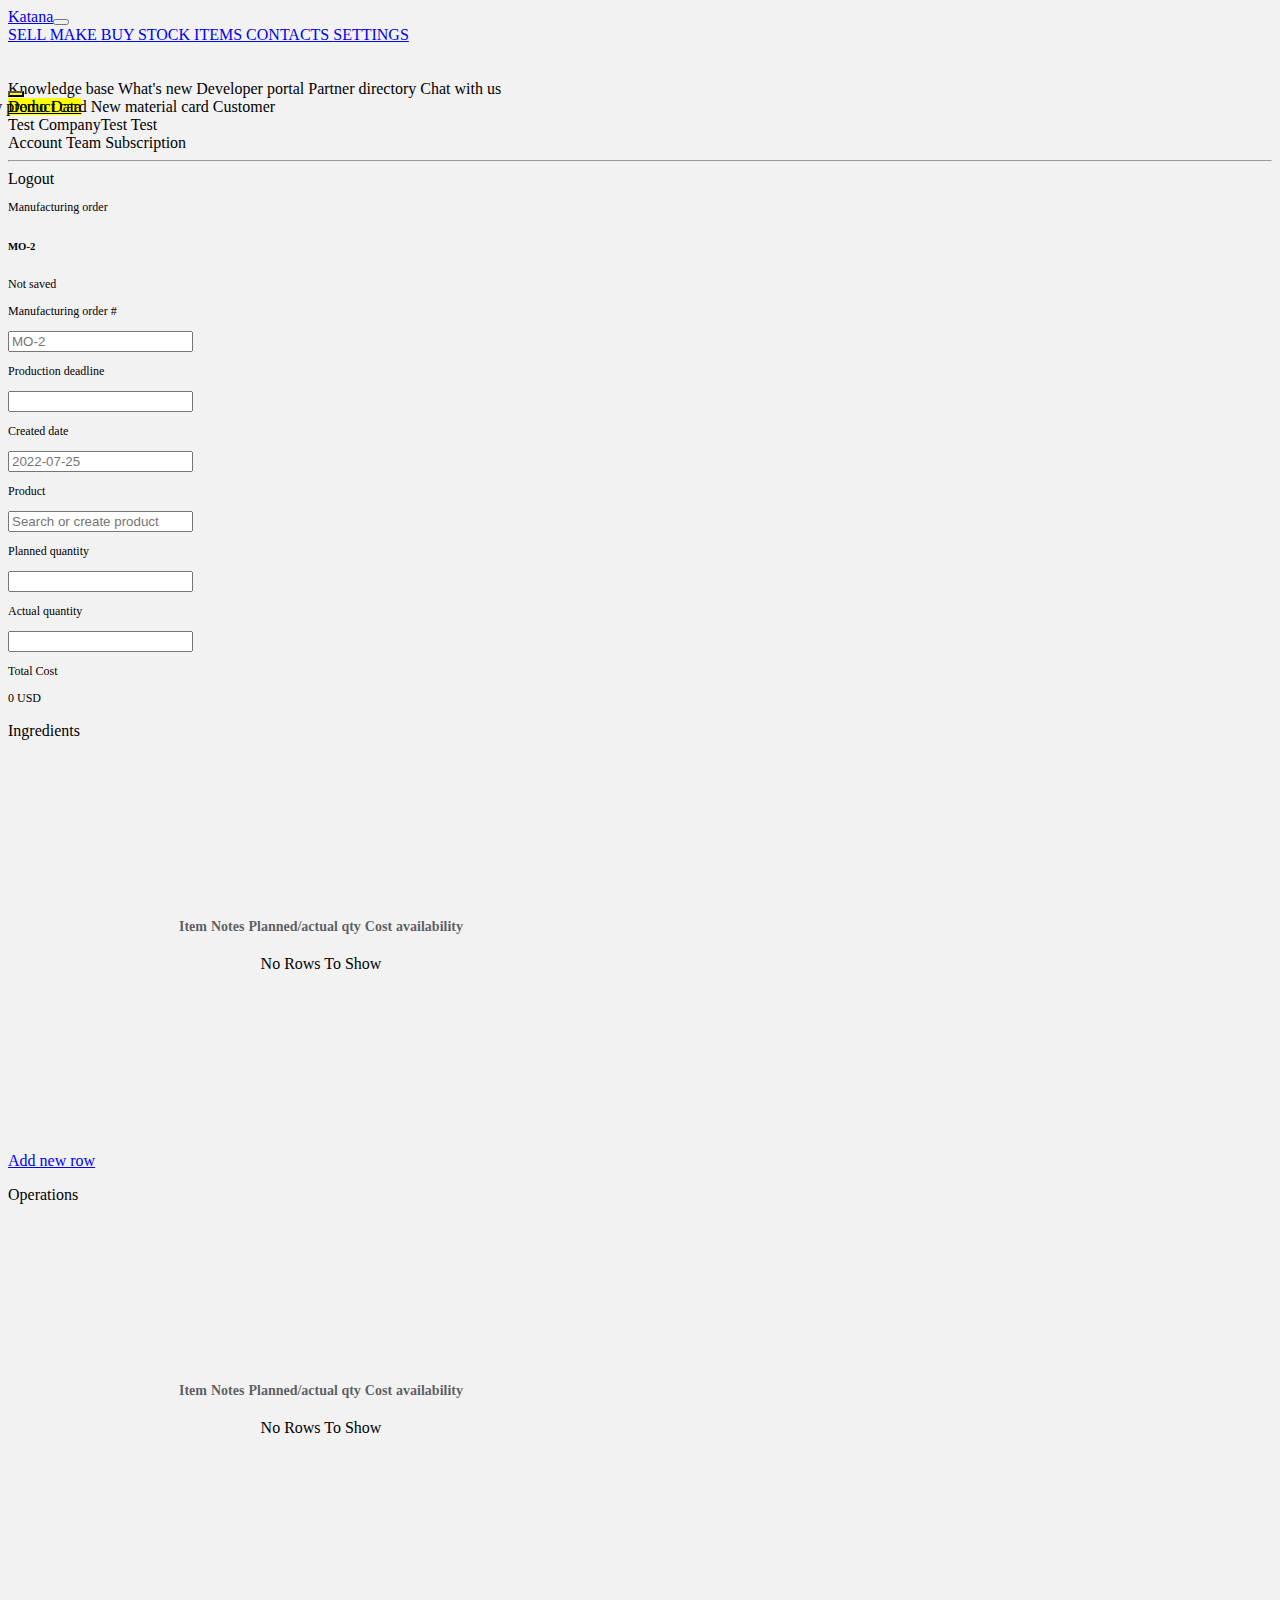
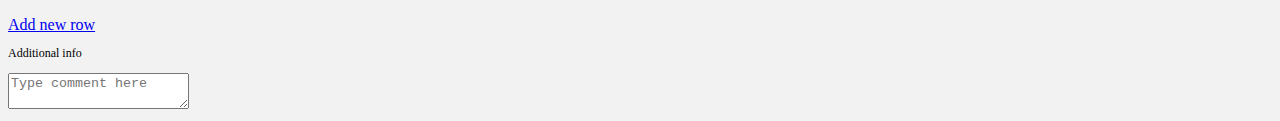
<file: staj_sipariş/Manufacturing order/index.html>
<!DOCTYPE html>
<html lang="en">

<head>

    <meta charset="UTF-8">
    <meta http-equiv="X-UA-Compatible" content="IE=edge">
    <meta name="viewport" content="width=device-width, initial-scale=1.0">
    <title>Document</title>
    <link href="https://cdn.jsdelivr.net/npm/bootstrap@5.2.0-beta1/dist/css/bootstrap.min.css" rel="stylesheet" integrity="sha384-0evHe/X+R7YkIZDRvuzKMRqM+OrBnVFBL6DOitfPri4tjfHxaWutUpFmBp4vmVor" crossorigin="anonymous" />
    <link rel="stylesheet" href="https://cdnjs.cloudflare.com/ajax/libs/font-awesome/6.1.1/css/all.min.css" integrity="sha512-KfkfwYDsLkIlwQp6LFnl8zNdLGxu9YAA1QvwINks4PhcElQSvqcyVLLD9aMhXd13uQjoXtEKNosOWaZqXgel0g==" crossorigin="anonymous" referrerpolicy="no-referrer"
    />
    <link rel="stylesheet" href="style_Manufacturing order.css">
</head>

<body>

    <div id="app">
        <nav class="navbar navbar-expand-lg bg-dark navbar-dark" style="z-index: 99;">
            <div class="container-fluid justify-content-start"><a href="/" class="router-link-active router-link-exact-active navbar-brand font-monospace p-2 px-4" aria-current="page">Katana</a><button class="navbar-toggler me-2" type="button" data-bs-toggle="collapse" data-bs-target="#navbar" aria-controls="navbar"
                    aria-expanded="false" aria-label="Toggle navigation"><span class="navbar-toggler-icon"></span></button>
                <div class="collapse navbar-collapse flex-grow-0" id="navbar">
                    <div class="navbar-nav"><a href="/sales" class="nav-link d-flex flex-column align-items-center p-2 px-4"><i
                                    class="fa-solid fa-shop"></i> SELL </a><a href="/manufacturingorders" class="nav-link d-flex flex-column align-items-center p-2 px-4"><i
                                    class="fa-solid fa-thumbs-up"></i> MAKE </a><a href="/purchases" class="nav-link d-flex flex-column align-items-center p-2 px-4"><i
                                    class="fa-solid fa-basket-shopping"></i> BUY </a><a href="/inventory" class="nav-link d-flex flex-column align-items-center p-2 px-4"><i
                                    class="fa-solid fa-cube"></i> STOCK </a><a href="/products" class="nav-link d-flex flex-column align-items-center p-2 px-4"><i
                                    class="fa-solid fa-star"></i> ITEMS </a><a href="/contacts" class="nav-link d-flex flex-column align-items-center p-2 px-4"><i
                                    class="fa-solid fa-user-group"></i> CONTACTS </a><a href="/settings" class="nav-link d-flex flex-column align-items-center p-2 px-4"><i
                                    class="fa-solid fa-gear"></i> SETTINGS </a></div>
                </div>
                <div id="navbarAddBtn" class="dropdown ms-lg-0 ms-sm-auto"><button class="btn border-0 rounded-circle shadow" id="ddAddBtn" type="button" data-bs-toggle="dropdown" aria-expanded="false"><i class="fa-solid fa-plus"></i></button>
                    <div class="dropdown-menu" aria-labelledby="ddHelp" style="transform:translate(-40%, 0);"><a class="dropdown-item ddItem text-secondary py-2" href="#"><i class="fa-solid fa-plus"></i>
                                Quote</a><a class="dropdown-item ddItem text-secondary py-2" href="#"><i
                                    class="fa-solid fa-plus"></i> Sales order</a><a class="dropdown-item ddItem text-secondary py-2" href="#"><i class="fa-solid fa-plus"></i>
                                Manufacturing order</a><a class="dropdown-item ddItem text-secondary py-2" href="#"><i
                                    class="fa-solid fa-plus"></i> Purchase order</a><a class="dropdown-item ddItem text-secondary py-2" href="#"><i class="fa-solid fa-plus"></i>
                                Stock adjustment</a><a class="dropdown-item ddItem text-secondary py-2" href="#"><i
                                    class="fa-solid fa-plus"></i> New product card</a><a class="dropdown-item ddItem text-secondary py-2" href="#"><i class="fa-solid fa-plus"></i>
                                New material card</a><a class="dropdown-item ddItem text-secondary py-2" href="#"><i
                                    class="fa-solid fa-plus"></i> Customer</a></div>
                </div>
                <div class="text-white ms-auto me-2 dropdown flex-shrink-0"><a class="nav-link" id="ddHelp" role="button" data-bs-toggle="dropdown" aria-expanded="false" href="#"><i
                                class="fa-solid fa-circle-question fa-2x"></i></a>
                    <div class="dropdown-menu dropdown-menu-end" aria-labelledby="ddHelp"><a class="dropdown-item ddItem text-secondary py-2" href="#"><i
                                    class="fa-solid fa-graduation-cap"></i> Knowledge base</a><a class="dropdown-item ddItem text-secondary py-2" href="#"><i class="fa-solid fa-star"></i>
                                What's new</a><a class="dropdown-item ddItem text-secondary py-2" href="#"><i
                                    class="fa-solid fa-code"></i> Developer portal</a><a class="dropdown-item ddItem text-secondary py-2" href="#"><i
                                    class="fa-solid fa-user-group"></i> Partner directory</a><a class="dropdown-item ddItem text-secondary py-2" href="#"><i
                                    class="fa-solid fa-message"></i> Chat with us</a></div>
                </div>
                <div class="me-2 flex-shrink-0 p-2 text-decoration-none"><a id="ddDemoBtn" class="btn_1 border-0 shadow-none text-decoration-none rounded-2 px-4 py-1 " aria-current="page" href="#"><i class="fa-solid fa-trash"></i> Demo Data </a></div>
                <div class="text-white dropdown flex-shrink-0">
                    <div class="text-white dropdown flex-shrink-0">
                        <div class="nav-link d-inline-flex align-items-center" id="ddAccount" role="button" data-bs-toggle="dropdown" aria-expanded="false" href="#">
                            <div class="d-flex flex-column align-items-end me-3"><span class="fw-bold">Test
                                    Company</span><span>Test Test</span></div><i class="fa-solid fa-angle-down"></i>
                        </div>
                        <div class="dropdown-menu dropdown-menu-end" aria-labelledby="ddAccount"><a href="/account" class="dropdown-item ddItem text-secondary py-2"><i class="fa-solid fa-city"></i>
                                Account</a><a href="/team" class="dropdown-item ddItem text-secondary py-2"><i
                                    class="fa-solid fa-user-group"></i> Team</a><a href="#" class="dropdown-item ddItem text-secondary py-2"><i class="fa-solid fa-book-bookmark"></i>
                                Subscription</a>
                            <hr class="dropdown-divider"><a class="dropdown-item ddItem text-secondary py-2" href="#"><i
                                    class="fa-solid fa-arrow-right-from-bracket"></i> Logout</a>
                        </div>
                    </div>
                </div>
        </nav>
        </div>
    </div>




    <div class="card  m-4 mt-4">
        <div class="card-header border-4 border-bottom">
            <div class="row">
                <div class="col-10">
                    <p class="m-0 ms-4">Manufacturing order</p>
                    <h6 class="m-0 ms-4">MO-2</h6>
                </div>

                <div class="col-2 d-flex justify-content-around align-items-center">
                    <p class="text-danger m-0">Not saved</p>

                    <a href=""><i class="fa-solid fa-xmark text-decoration-none"></i></a>
                </div>
            </div>
        </div>

        <div class="card-boddy mt-3 p-3">
            <div class="row   ">

                <div class="col-6">
                    <p>Manufacturing order #
                    </p>
                    <input type="text" class=" border-0 border-bottom  w-100 border-3" placeholder="MO-2" style="outline: none;">
                </div>
                <div class="col-6">
                    <div class="row">
                        <div class="col-6">
                            <p>Production deadline</p>
                            <input type="text" class="
                    border-0 border-bottom  w-100  border-3" style="outline: none;">
                        </div>

                        <div class="col-6">
                            <p>Created date</p>
                            <input type="text" class="border-0 border-bottom  w-100 border-3" placeholder="2022-07-25" style="outline: none;">
                        </div>
                    </div>
                </div>
            </div>

            <div class="row ">
                <div class="col-6">
                    <p class="mt-3 "> Product</p>
                    <input type="text" class="border-0 border-bottom  w-100 border-3 border-danger w-100" placeholder="Search or create product" style="outline: none;">
                </div>
                <div class="col-6"></div>
            </div>

            <div class="row ">
                <div class="col-6 p_fs">
                    <div class="row">
                        <div class="col-4">
                            <p class="mt-3">Planned quantity</p>
                            <input type="text" class="border-0 border-bottom  w-100 border-3  w-100" placeholder="" style="outline: none;">
                        </div>
                        <div class="col-4">
                            <p class="mt-3">
                                Actual quantity
                            </p>
                            <input type="text" class="border-0 border-bottom  w-100 border-3  w-100" placeholder="" style="outline: none;">

                        </div>
                        <div class="col-4 ">
                            <p class="m-1 mt-3">Total Cost
                            </p>
                            <p class="ps-1">0 USD</p>
                        </div>
                    </div>

                </div>


            </div>
            <div class="col-6"></div>


            <p class="h6 mt-5">Ingredients</p>
            <table class="table table-bordered tables">
                <thead>
                    <tr>
                        <th></th>
                        <th></th>
                        <th>Item</th>
                        <th>Notes</th>
                        <th>Planned/actual qty</th>
                        <th>Cost</th>
                        <th> availability</th>
                        <th></th>
                        <th></th>
                    </tr>
                </thead>
                <tbody>
                    <tr>
                        <td colspan="12">
                            <p class=" m-0" style="text-align: center;">No Rows To Show</p>
                        </td>
                    </tr>
                </tbody>
            </table>

            <div class=" ">
                <a href=" " class="text-decoration-none p-4 "><i class="fa-solid fa-plus "></i>Add new row</a>
            </div>

            <p class="h6 mt-5">Operations</p>
            <table class="table table-bordered tables ">
                <thead>
                    <tr>
                        <th></th>
                        <th></th>
                        <th>Item</th>
                        <th>Notes</th>
                        <th>Planned/actual qty</th>
                        <th>Cost</th>
                        <th> availability</th>
                        <th></th>
                        <th></th>
                    </tr>
                </thead>
                <tbody>
                    <tr>
                        <td colspan="12">
                            <p class=" m-0" style="text-align: center;">No Rows To Show</p>
                        </td>
                    </tr>

                </tbody>
            </table>

            <div class=" ">
                <a href=" " class="text-decoration-none p-4 "><i class="fa-solid fa-plus "></i>Add new row</a>
            </div>


            <div class="row  mt-4 ">
                <div class="col bg-secondary mt-5  mx-4">
                    <p class="">Additional info</p>
                </div>
            </div>
            <div class="row">
                <div class="col mx-4 buton  border border-dark  ">
                    <a href=""><i class="fa-solid fa-bold p-2"></i></a>
                    <a href=""><i class="fa-solid fa-italic p-2"></i></a>
                    <a href=""><i class="fa-solid fa-underline p-2"></i></a>
                    <a href=""><i class="fa-solid fa-link p-2"></i></a>
                    <a href=""><i class="fa-solid fa-list-ol p-2"></i></a>
                    <a href=""><i class="fa-solid fa-list p-2"></i></a>
                </div>
            </div>
            <div class="row mx-0 ">
                <form action="">
                    <textarea class="w-100" placeholder="Type comment here"></textarea>
                </form>
            </div>
        </div>
    </div>
    </div>




</body>

</html>
</file>
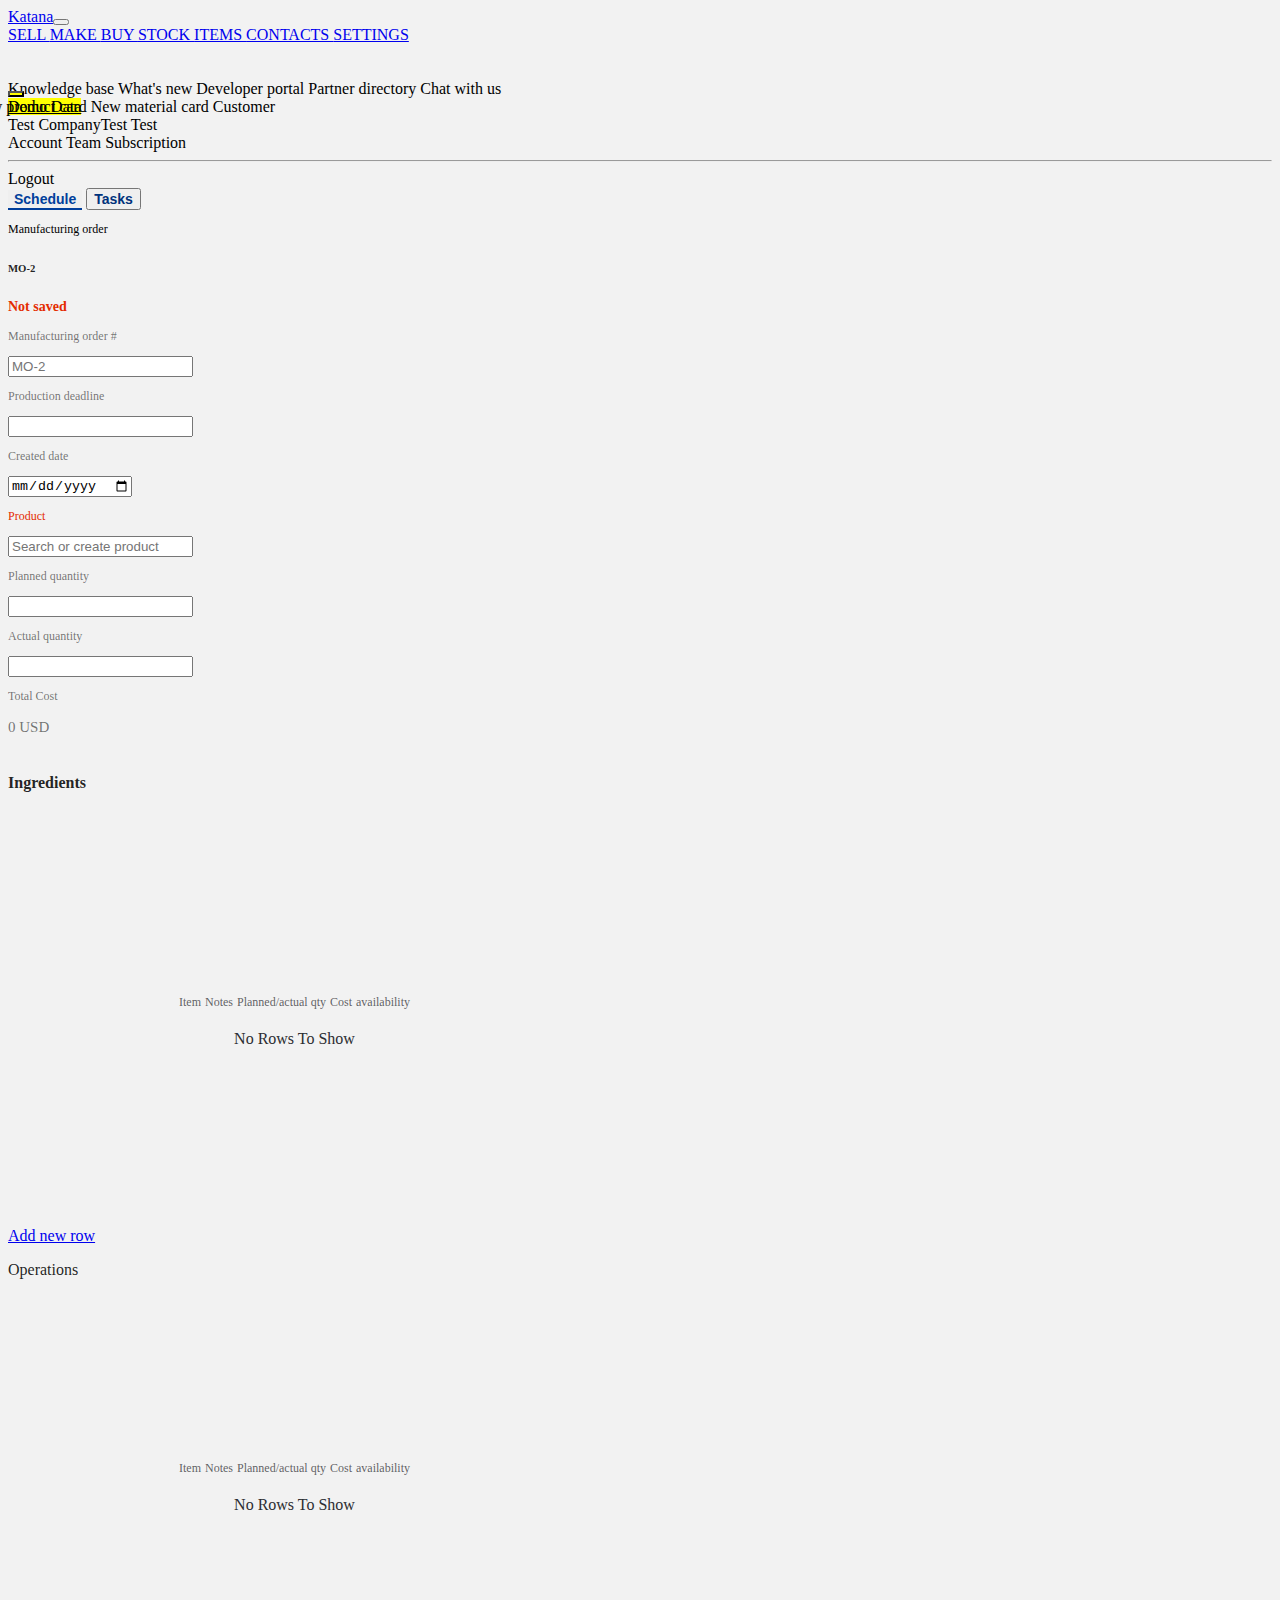
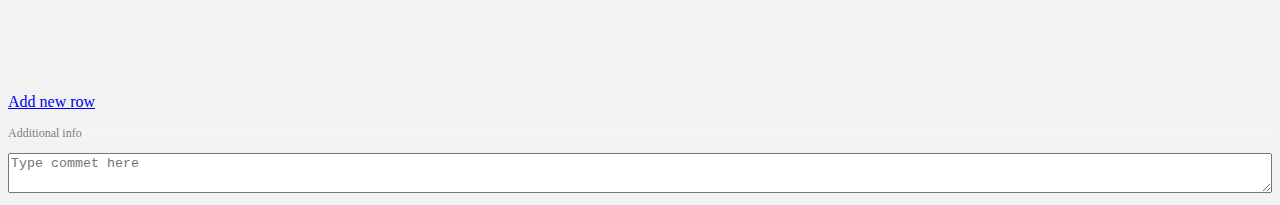
<file: Manufacturing order/Manufacturing_order.html>
<!DOCTYPE html>
<html lang="en">

<head>

    <meta charset="UTF-8">
    <meta http-equiv="X-UA-Compatible" content="IE=edge">
    <meta name="viewport" content="width=device-width, initial-scale=1.0">
    <title>Document</title>
    <link href="https://cdn.jsdelivr.net/npm/bootstrap@5.2.0-beta1/dist/css/bootstrap.min.css" rel="stylesheet" integrity="sha384-0evHe/X+R7YkIZDRvuzKMRqM+OrBnVFBL6DOitfPri4tjfHxaWutUpFmBp4vmVor" crossorigin="anonymous" />
    <link rel="stylesheet" href="https://cdnjs.cloudflare.com/ajax/libs/font-awesome/6.1.1/css/all.min.css" integrity="sha512-KfkfwYDsLkIlwQp6LFnl8zNdLGxu9YAA1QvwINks4PhcElQSvqcyVLLD9aMhXd13uQjoXtEKNosOWaZqXgel0g==" crossorigin="anonymous" referrerpolicy="no-referrer"
    />
    <link rel="stylesheet" href="style_Manufacturing order.css">
</head>

<body>

    <div id="app">
        <nav class="navbar navbar-expand-lg bg-dark navbar-dark" style="z-index: 99;">
            <div class="container-fluid justify-content-start"><a href="/" class="router-link-active router-link-exact-active navbar-brand font-monospace p-2 px-4" aria-current="page">Katana</a><button class="navbar-toggler me-2" type="button" data-bs-toggle="collapse" data-bs-target="#navbar" aria-controls="navbar"
                    aria-expanded="false" aria-label="Toggle navigation"><span class="navbar-toggler-icon"></span></button>
                <div class="collapse navbar-collapse flex-grow-0" id="navbar">
                    <div class="navbar-nav"><a href="/sales" class="nav-link d-flex flex-column align-items-center p-2 px-4"><i
                                    class="fa-solid fa-shop"></i> SELL </a><a href="/manufacturingorders" class="nav-link d-flex flex-column align-items-center p-2 px-4"><i
                                    class="fa-solid fa-thumbs-up"></i> MAKE </a><a href="/purchases" class="nav-link d-flex flex-column align-items-center p-2 px-4"><i
                                    class="fa-solid fa-basket-shopping"></i> BUY </a><a href="/inventory" class="nav-link d-flex flex-column align-items-center p-2 px-4"><i
                                    class="fa-solid fa-cube"></i> STOCK </a><a href="/products" class="nav-link d-flex flex-column align-items-center p-2 px-4"><i
                                    class="fa-solid fa-star"></i> ITEMS </a><a href="/contacts" class="nav-link d-flex flex-column align-items-center p-2 px-4"><i
                                    class="fa-solid fa-user-group"></i> CONTACTS </a><a href="/settings" class="nav-link d-flex flex-column align-items-center p-2 px-4"><i
                                    class="fa-solid fa-gear"></i> SETTINGS </a></div>
                </div>
                <div id="navbarAddBtn" class="dropdown ms-lg-0 ms-sm-auto"><button class="btn border-0 rounded-circle shadow" id="ddAddBtn" type="button" data-bs-toggle="dropdown" aria-expanded="false"><i class="fa-solid fa-plus"></i></button>
                    <div class="dropdown-menu" aria-labelledby="ddHelp" style="transform:translate(-40%, 0);"><a class="dropdown-item ddItem text-secondary py-2" href="#"><i class="fa-solid fa-plus"></i>
                                Quote</a><a class="dropdown-item ddItem text-secondary py-2" href="#"><i
                                    class="fa-solid fa-plus"></i> Sales order</a><a class="dropdown-item ddItem text-secondary py-2" href="#"><i class="fa-solid fa-plus"></i>
                                Manufacturing order</a><a class="dropdown-item ddItem text-secondary py-2" href="#"><i
                                    class="fa-solid fa-plus"></i> Purchase order</a><a class="dropdown-item ddItem text-secondary py-2" href="#"><i class="fa-solid fa-plus"></i>
                                Stock adjustment</a><a class="dropdown-item ddItem text-secondary py-2" href="#"><i
                                    class="fa-solid fa-plus"></i> New product card</a><a class="dropdown-item ddItem text-secondary py-2" href="#"><i class="fa-solid fa-plus"></i>
                                New material card</a><a class="dropdown-item ddItem text-secondary py-2" href="#"><i
                                    class="fa-solid fa-plus"></i> Customer</a></div>
                </div>
                <div class="text-white ms-auto me-2 dropdown flex-shrink-0"><a class="nav-link" id="ddHelp" role="button" data-bs-toggle="dropdown" aria-expanded="false" href="#"><i
                                class="fa-solid fa-circle-question fa-2x"></i></a>
                    <div class="dropdown-menu dropdown-menu-end" aria-labelledby="ddHelp"><a class="dropdown-item ddItem text-secondary py-2" href="#"><i
                                    class="fa-solid fa-graduation-cap"></i> Knowledge base</a><a class="dropdown-item ddItem text-secondary py-2" href="#"><i class="fa-solid fa-star"></i>
                                What's new</a><a class="dropdown-item ddItem text-secondary py-2" href="#"><i
                                    class="fa-solid fa-code"></i> Developer portal</a><a class="dropdown-item ddItem text-secondary py-2" href="#"><i
                                    class="fa-solid fa-user-group"></i> Partner directory</a><a class="dropdown-item ddItem text-secondary py-2" href="#"><i
                                    class="fa-solid fa-message"></i> Chat with us</a></div>
                </div>
                <div class="me-2 flex-shrink-0 p-2 text-decoration-none"><a id="ddDemoBtn" class="btn_1 border-0 shadow-none text-decoration-none rounded-2 px-4 py-1 " aria-current="page" href="#"><i class="fa-solid fa-trash"></i> Demo Data </a></div>
                <div class="text-white dropdown flex-shrink-0">
                    <div class="text-white dropdown flex-shrink-0">
                        <div class="nav-link d-inline-flex align-items-center" id="ddAccount" role="button" data-bs-toggle="dropdown" aria-expanded="false" href="#">
                            <div class="d-flex flex-column align-items-end me-3"><span class="fw-bold">Test
                                    Company</span><span>Test Test</span></div><i class="fa-solid fa-angle-down"></i>
                        </div>
                        <div class="dropdown-menu dropdown-menu-end" aria-labelledby="ddAccount"><a href="/account" class="dropdown-item ddItem text-secondary py-2"><i class="fa-solid fa-city"></i>
                                Account</a><a href="/team" class="dropdown-item ddItem text-secondary py-2"><i
                                    class="fa-solid fa-user-group"></i> Team</a><a href="#" class="dropdown-item ddItem text-secondary py-2"><i class="fa-solid fa-book-bookmark"></i>
                                Subscription</a>
                            <hr class="dropdown-divider"><a class="dropdown-item ddItem text-secondary py-2" href="#"><i
                                    class="fa-solid fa-arrow-right-from-bracket"></i> Logout</a>
                        </div>
                    </div>
                </div>
        </nav>
        </div>
    </div>


    <div class="col-lg-4 d-flex p-1  border-2 border-bottom w-100">

        <button type="submit" class="ms-4 " style="  border: none; border-bottom: 2px solid #003E9B; color: #00327C;
    
        text-decoration: none;
        color: #003E9B;
        font-weight: 600; font-size: 14px;">Schedule</button>
        <button type="submit" class="border-0 " style=" color: #00327C; font-weight: 600; font-size: 14px; ">Tasks </button>

    </div>


    <div class="card  m-4 mt-4">
        <div class="card-header border-4 border-bottom">
            <div class="row">
                <div class="col-10">
                    <p class="m-0 ms-2">Manufacturing order</p>
                    <h6 class="m-0 ms-2" style="color: rgba(0, 0, 0, 0.87);">MO-2</h6>
                </div>

                <div class="col-2 d-flex justify-content-around align-items-center">
                    <p class=" m-0" style="font-size: 14px; color: rgb(228, 44, 0); font-weight: 700;">Not saved</p>

                    <a href=""><i class="fa-solid fa-xmark" style="font-size: 25px; color: gray;" ></i></a>
                </div>
            </div>
        </div>

        <div class="card-boddy mt-3 p-3">
            <div class="row   ">

                <div class="col-lg-6 col-sm-12">
                    <p style="color: rgba(0, 0, 0, 0.54);">Manufacturing order #
                    </p>
                    <input type="text" class=" border-0 border-bottom  w-100 border-3" placeholder="MO-2" style="outline: none;">
                </div>
                <div class="col-lg-6 col-sm-12">
                    <div class="row">
                        <div class="col-lg-6 col-sm-12">
                            <p style="color: rgba(0, 0, 0, 0.54);">Production deadline</p>
                            <input type="text" class="
                    border-0 border-bottom  w-100  border-3" style="outline: none;">
                        </div>

                        <div class="col-lg-6 col-sm-12">
                            <p style="color: rgba(0, 0, 0, 0.54);">Created date</p>
                            <input type="date" class="w-100 border-0 border-bottom border-3 " style="outline:none">

                        </div>
                    </div>
                </div>
            </div>

            <div class="row ">
                <div class="col-lg-6 col-sm-12">
                    <p class="mt-3 " style="color: #E42C00;"> Product</p>
                    <input type="text" class="border-0 border-bottom  w-100 border-3 border-danger w-100" placeholder="Search or create product" style="outline: none;">
                </div>
                <div class="col-6"></div>
            </div>

            <div class="row ">
                <div class="col-lg-6 col-sm-12 p_fs">
                    <div class="row">
                        <div class="col-lg-4 col-12">
                            <p class="mt-3" style="color: rgba(0, 0, 0, 0.54);">Planned quantity</p>
                            <input type="text" class="border-0 border-bottom  w-100 border-3  w-100" placeholder="" style="outline: none;">
                        </div>
                        <div class="col-lg-4 col-sm-12">
                            <p class="mt-3" style="color: rgba(0, 0, 0, 0.54);">
                                Actual quantity
                            </p>
                            <input type="text" class="border-0 border-bottom  w-100 border-3  w-100" placeholder="" style="outline: none;">

                        </div>
                        <div class="col-lg-4 col-sm-12">
                            <p class="m-1 mt-3" style="color: rgba(0, 0, 0, 0.54);">Total Cost
                            </p>
                            <p class="ps-1" style="color: rgba(0, 0, 0, 0.54); font-size: 15px;">0 USD</p>
                        </div>
                    </div>

                </div>


            </div>
            <div class="col-lg-6 col-sm-12"></div>


            <h6 class="h6 mt-5" style="color: rgba(0, 0, 0, 0.87); font-size: 1rem;">Ingredients</h6>
            <div class="table-responsive">
                <table class="table table-bordered tables">
                    <thead>
                        <tr>
                            <td></td>
                            <td></td>
                            <td style="color:#2C2D31BF ; font-size: 12px;">Item <sup><i class="fa-solid fa-circle-info"></i></sup></td>
                            <td style="color:#2C2D31BF ; font-size: 12px;">Notes <sup><i class="fa-solid fa-circle-info"></i></sup></td>
                            <td style="color:#2C2D31BF; font-size: 12px;">Planned/actual qty <sup><i class="fa-solid fa-circle-info"></i></sup></td>
                            <td style="color:#2C2D31BF; font-size: 12px;">Cost <sup><i class="fa-solid fa-circle-info"></i></sup></td>
                            <td style="color:#2C2D31BF; font-size: 12px;"> availability <sup><i class="fa-solid fa-circle-info"></i></sup></td>
                            <td></td>
                            <td></td>
                        </tr>
                    </thead>
                    <tbody>
                        <tr>
                            <td colspan="12">
                                <p class=" m-0" style="text-align: center ; color: #2C2D31;">No Rows To Show</p>
                            </td>
                        </tr>
                    </tbody>
                </table>

                <div class=" ">
                    <a href=" " class="text-decoration-none p-4  "><i class="fa-solid fa-plus " style="font-size: 12px;"></i>Add new row</a>
                </div>

                <p class="h6 mt-5" style="color: rgba(0, 0, 0, 0.87);;">Operations</p>
                <table class="table table-bordered tables ">




                    <tr>
                        <td></td>
                        <td></td>
                        <td style="color:#2C2D31BF ; font-size: 12px;">Item <sup><i class="fa-solid fa-circle-info"></i></sup></td>
                        <td style="color:#2C2D31BF ; font-size: 12px;">Notes <sup><i class="fa-solid fa-circle-info"></i></sup></td>
                        <td style="color:#2C2D31BF; font-size: 12px;">Planned/actual qty <sup><i class="fa-solid fa-circle-info"></i></sup></td>
                        <td style="color:#2C2D31BF; font-size: 12px;">Cost <sup><i class="fa-solid fa-circle-info"></i></sup></td>
                        <td style="color:#2C2D31BF; font-size: 12px;"> availability <sup><i class="fa-solid fa-circle-info"></i></sup></td>
                        <td></td>
                        <td></td>
                    </tr>

                    <tbody>
                        <tr>
                            <td colspan="12">
                                <p class=" m-0" style="text-align: center; color: #2C2D31;">No Rows To Show</p>
                            </td>
                        </tr>

                    </tbody>
                </table>
            </div>
            <div class=" ">
                <a href=" " class="text-decoration-none p-4  "><i class="fa-solid fa-plus " style="font-size: 12px;"></i>Add new row</a>
            </div>


            <div class="mx-3">
                <div class="row  mt-5  mx-0 " style="background-color: #f4f4f4;">
                    <div class="col    my-2">
                        <p class=" m-0" style=" color: rgba(0, 0, 0, 0.54); font-size: 0.75rem">Additional info <sup><i class="fa-solid fa-circle-info"></i></sup></p>
                    </div>
                </div>

                <div>
                    <textarea id="editor1" class="ck_editor" style="width: 100%;height:40px" placeholder="Type commet here"></textarea>
                    </textarea>
                </div>
            </div>
        </div>



        <script src="//cdn.ckeditor.com/4.19.1/basic/ckeditor.js"></script>

        <script>
            CKEDITOR.replace('editor1')
        </script>
</body>

</html>
</file>
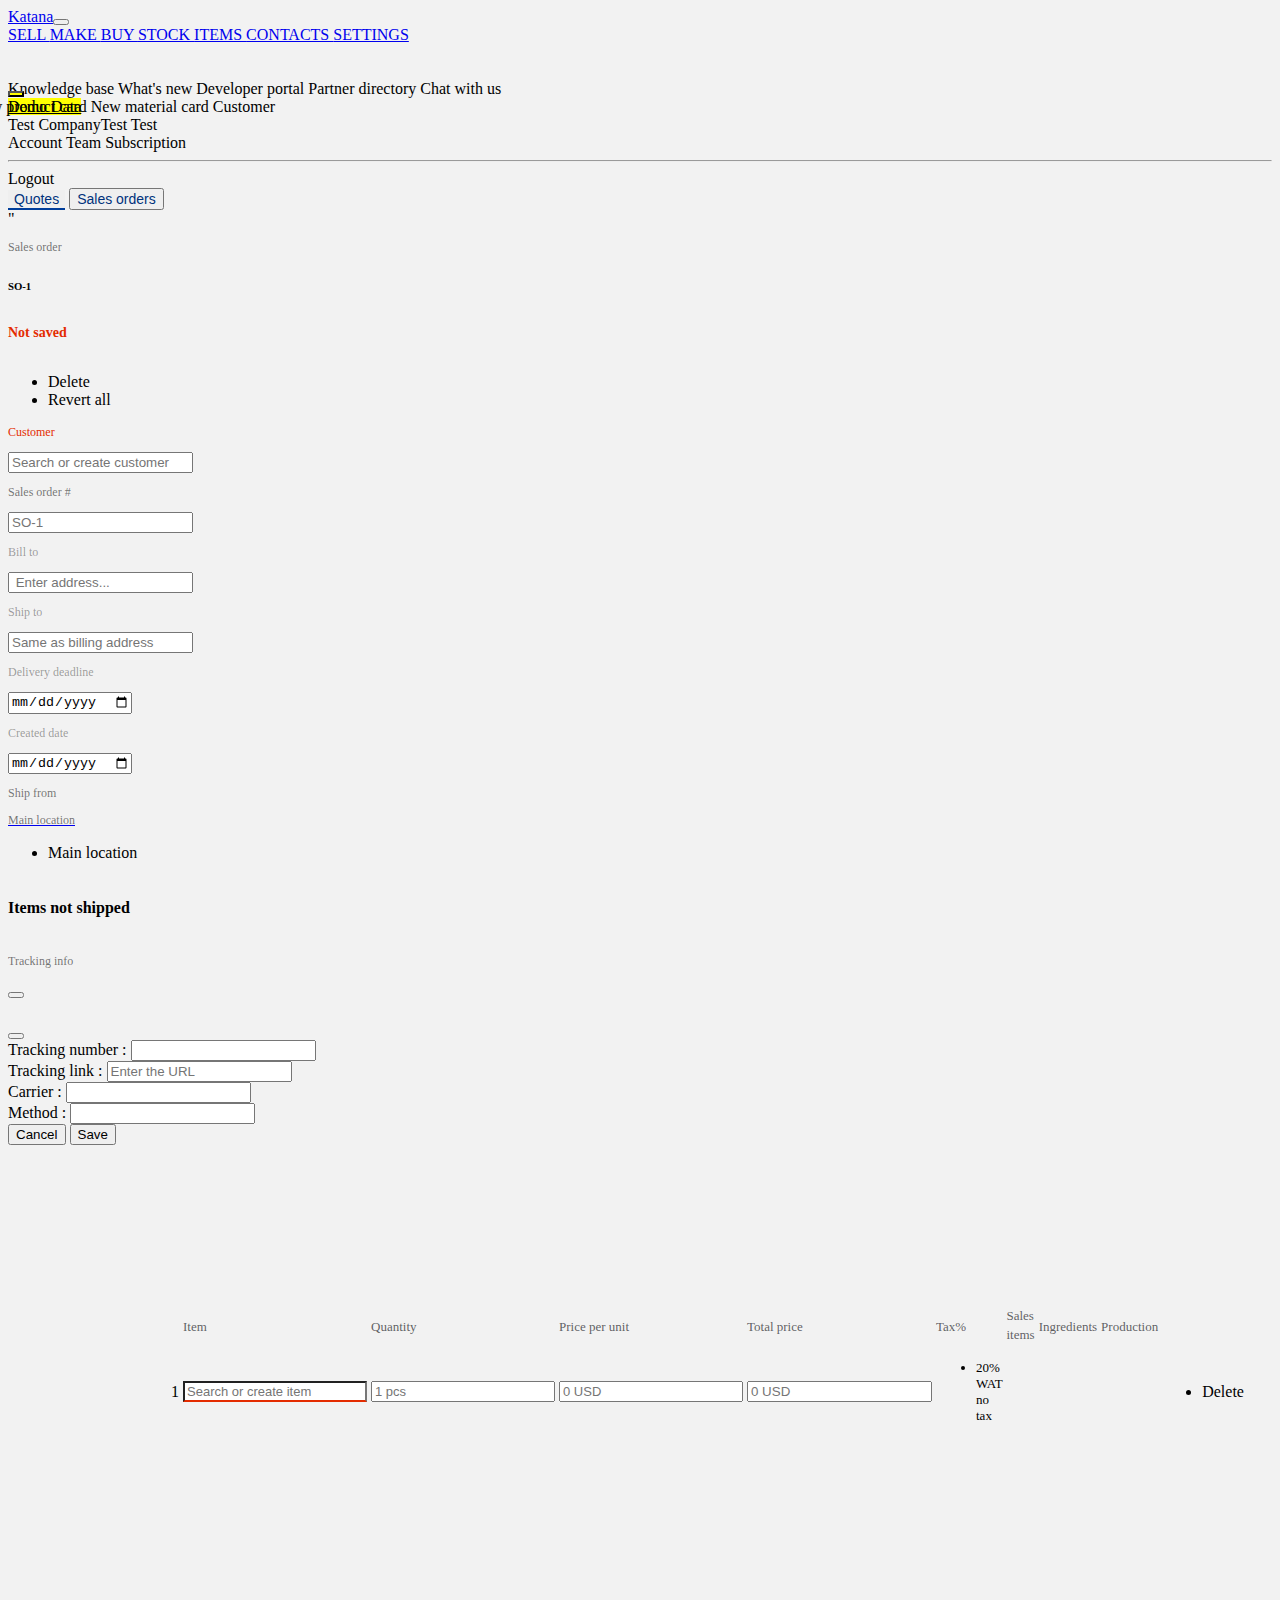
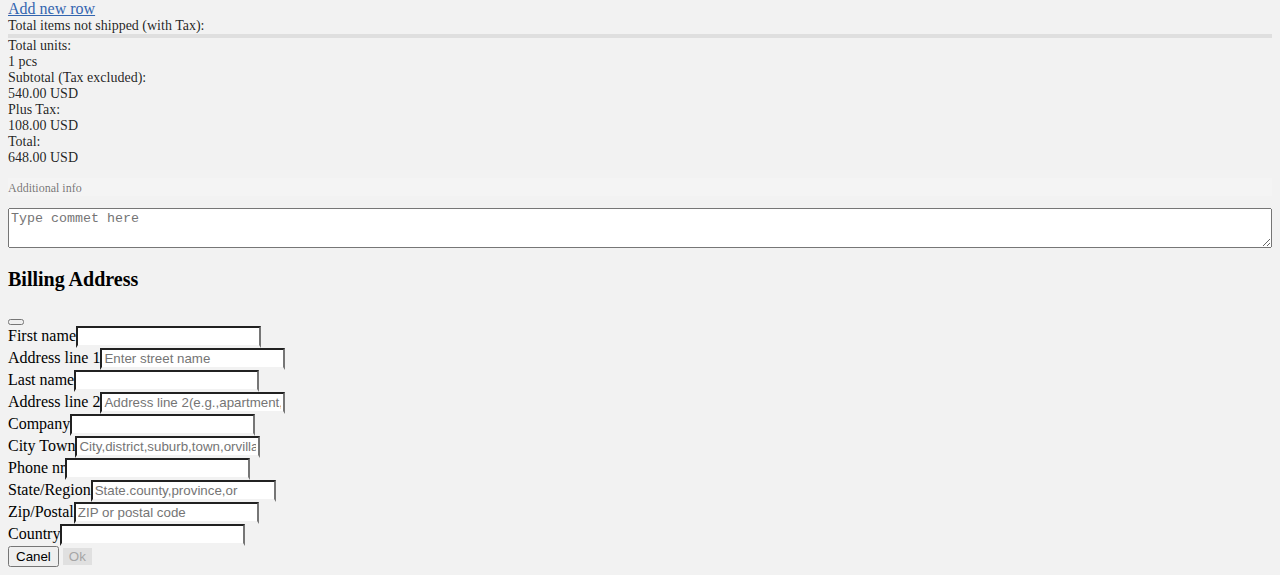
<file: plus_sales order/sales_order.html>
<!DOCTYPE html>
<html lang="en">

<head>
    <meta charset="UTF-8">
    <meta http-equiv="X-UA-Compatible" content="IE=edge">
    <meta name="viewport" content="width=device-width, initial-scale=1.0">
    <title>Document</title>
    <link href="https://cdn.jsdelivr.net/npm/bootstrap@5.2.0-beta1/dist/css/bootstrap.min.css" rel="stylesheet" integrity="sha384-0evHe/X+R7YkIZDRvuzKMRqM+OrBnVFBL6DOitfPri4tjfHxaWutUpFmBp4vmVor" crossorigin="anonymous" />
    <link rel="stylesheet" href="https://cdnjs.cloudflare.com/ajax/libs/font-awesome/6.1.1/css/all.min.css" integrity="sha512-KfkfwYDsLkIlwQp6LFnl8zNdLGxu9YAA1QvwINks4PhcElQSvqcyVLLD9aMhXd13uQjoXtEKNosOWaZqXgel0g==" crossorigin="anonymous" referrerpolicy="no-referrer"
    />
    <link rel="stylesheet" href="sales_order_style.css">

    <body>

        <div id="app">
            <nav class="navbar navbar-expand-lg bg-dark navbar-dark" style="z-index: 99;">
                <div class="container-fluid justify-content-start"><a href="/" class="router-link-active router-link-exact-active navbar-brand font-monospace p-2 px-4" aria-current="page">Katana</a><button class="navbar-toggler me-2" type="button" data-bs-toggle="collapse" data-bs-target="#navbar" aria-controls="navbar"
                        aria-expanded="false" aria-label="Toggle navigation"><span class="navbar-toggler-icon"></span></button>
                    <div class="collapse navbar-collapse flex-grow-0" id="navbar">
                        <div class="navbar-nav"><a href="/sales" class="nav-link d-flex flex-column align-items-center p-2 px-4"><i
                                        class="fa-solid fa-shop"></i> SELL </a><a href="/manufacturingorders" class="nav-link d-flex flex-column align-items-center p-2 px-4"><i
                                        class="fa-solid fa-thumbs-up"></i> MAKE </a><a href="/purchases" class="nav-link d-flex flex-column align-items-center p-2 px-4"><i
                                        class="fa-solid fa-basket-shopping"></i> BUY </a><a href="/inventory" class="nav-link d-flex flex-column align-items-center p-2 px-4"><i
                                        class="fa-solid fa-cube"></i> STOCK </a><a href="/products" class="nav-link d-flex flex-column align-items-center p-2 px-4"><i
                                        class="fa-solid fa-star"></i> ITEMS </a><a href="/contacts" class="nav-link d-flex flex-column align-items-center p-2 px-4"><i
                                        class="fa-solid fa-user-group"></i> CONTACTS </a><a href="/settings" class="nav-link d-flex flex-column align-items-center p-2 px-4"><i
                                        class="fa-solid fa-gear"></i> SETTINGS </a></div>
                    </div>
                    <div id="navbarAddBtn" class="dropdown ms-lg-0 ms-sm-auto"><button class="btn border-0 rounded-circle shadow" id="ddAddBtn" type="button" data-bs-toggle="dropdown" aria-expanded="false"><i class="fa-solid fa-plus"></i></button>
                        <div class="dropdown-menu" aria-labelledby="ddHelp" style="transform:translate(-40%, 0);"><a class="dropdown-item ddItem text-secondary py-2" href="#"><i class="fa-solid fa-plus"></i>
                                    Quote</a><a class="dropdown-item ddItem text-secondary py-2" href="#"><i
                                        class="fa-solid fa-plus"></i> Sales order</a><a class="dropdown-item ddItem text-secondary py-2" href="#"><i class="fa-solid fa-plus"></i>
                                    Manufacturing order</a><a class="dropdown-item ddItem text-secondary py-2" href="#"><i
                                        class="fa-solid fa-plus"></i> Purchase order</a><a class="dropdown-item ddItem text-secondary py-2" href="#"><i class="fa-solid fa-plus"></i>
                                    Stock adjustment</a><a class="dropdown-item ddItem text-secondary py-2" href="#"><i
                                        class="fa-solid fa-plus"></i> New product card</a><a class="dropdown-item ddItem text-secondary py-2" href="#"><i class="fa-solid fa-plus"></i>
                                    New material card</a><a class="dropdown-item ddItem text-secondary py-2" href="#"><i
                                        class="fa-solid fa-plus"></i> Customer</a></div>
                    </div>
                    <div class="text-white ms-auto me-2 dropdown flex-shrink-0"><a class="nav-link" id="ddHelp" role="button" data-bs-toggle="dropdown" aria-expanded="false" href="#"><i
                                    class="fa-solid fa-circle-question fa-2x"></i></a>
                        <div class="dropdown-menu dropdown-menu-end" aria-labelledby="ddHelp"><a class="dropdown-item ddItem text-secondary py-2" href="#"><i
                                        class="fa-solid fa-graduation-cap"></i> Knowledge base</a><a class="dropdown-item ddItem text-secondary py-2" href="#"><i class="fa-solid fa-star"></i>
                                    What's new</a><a class="dropdown-item ddItem text-secondary py-2" href="#"><i
                                        class="fa-solid fa-code"></i> Developer portal</a><a class="dropdown-item ddItem text-secondary py-2" href="#"><i
                                        class="fa-solid fa-user-group"></i> Partner directory</a><a class="dropdown-item ddItem text-secondary py-2" href="#"><i
                                        class="fa-solid fa-message"></i> Chat with us</a></div>
                    </div>
                    <div class="me-2 flex-shrink-0 p-2 text-decoration-none"><a id="ddDemoBtn" class="btn_1 border-0 shadow-none text-decoration-none rounded-2 px-4 py-1 " aria-current="page" href="#"><i class="fa-solid fa-trash"></i> Demo Data </a></div>
                    <div class="text-white dropdown flex-shrink-0">
                        <div class="text-white dropdown flex-shrink-0">
                            <div class="nav-link d-inline-flex align-items-center" id="ddAccount" role="button" data-bs-toggle="dropdown" aria-expanded="false" href="#">
                                <div class="d-flex flex-column align-items-end me-3"><span class="fw-bold">Test
                                        Company</span><span>Test Test</span></div><i class="fa-solid fa-angle-down"></i>
                            </div>
                            <div class="dropdown-menu dropdown-menu-end" aria-labelledby="ddAccount"><a href="/account" class="dropdown-item ddItem text-secondary py-2"><i class="fa-solid fa-city"></i>
                                    Account</a><a href="/team" class="dropdown-item ddItem text-secondary py-2"><i
                                        class="fa-solid fa-user-group"></i> Team</a><a href="#" class="dropdown-item ddItem text-secondary py-2"><i class="fa-solid fa-book-bookmark"></i>
                                    Subscription</a>
                                <hr class="dropdown-divider"><a class="dropdown-item ddItem text-secondary py-2" href="#"><i
                                        class="fa-solid fa-arrow-right-from-bracket"></i> Logout</a>
                            </div>
                        </div>
                    </div>
            </nav>
            </div>

            <div class="col-4 d-flex p-1 border-2 border-bottom w-100">

                <button type="submit" class="ms-4   Quotes_border" style="color: #00327C; font-size: 14px;">Quotes</button>
                <button type="submit " class="border-0  " style="font-size: 14px; color: #00327C;">Sales orders </button>

            </div>"
            <div class="card m-4">
                <div class="card-header border-bottom border-secondary border-4">
                    <div class="row">
                        <div class="col-lg-7 col-sm-12 d-flex flex-column justify-content-center p-0 ps-3">
                            <p class="m-0" style="font-size: 12px; color:#0000008E;">Sales order</p>
                            <h6> SO-1</h6>
                        </div>
                        <div class="col-lg-5 col-sm-12 text-muted align-items-center justify-content-around d-flex">

                            <div class="dropdown d-flex me-3 my-2 border-0 mt-4 px-5">

                            </div>
                            <h6 class="  d-flex  align-items-center mt-3 " style="color: #E42C00; font-size: 14px"> Not saved</h6>


                            <div class=" mt-2">
                                <a href="" class=" btn d-flex  dropdown rounded-0 text-decoration-none " data-bs-toggle="dropdown" aria-expanded="false "><i class="fa-solid fa-ellipsis-vertical " style="color:gray ;"></i></a>
                                </button>
                                <ul class="dropdown-menu p-3">
                                    <!-- Dropdown menu links -->
                                    <li><a class="dropdown-item " href="#">Delete</a></li>
                                    <li><a class="dropdown-item" href="#">Revert all</a></li>
                            </div>
                            <div class=" mt-2">
                                <a href="" class=" d-flex text-decoration-none" data-bs-toggle="dropdown  "><i class="fa-solid fa-xmark " style="font-size: 25px; color: gray;"></i></a>
                                </button>
                            </div>
                        </div>
                    </div>
                </div>

                <div class="card-body">
                    <div class="row">
                        <div class="col-lg-8 col-sm-12">
                            <div>
                                <p style="font-size: 12px; color: #E42C00;">Customer</p>
                                <input type="text" placeholder="Search or create customer" class="w-100 border-0 border-bottom mb-5 border-3" style="outline: none;">
                            </div>

                            <div class="col-lg-6 col-sm-12">
                                <p style="font-size: 12px;  color: rgba(0, 0, 0, 0.54); " ;>Sales order #
                                </p>
                                <input type="text" placeholder="SO-1" class="w-100 border-0 border-bottom mb-5 border-3" style="outline: none;">
                            </div>

                            <div class="row">
                                <div class="col-lg-6 col-sm-12">
                                    <p style="color:rgba(0, 0, 0, 0.38); font-size: 12px;">Bill to</p>
                                    <input type="text" placeholder=" Enter address... " class="w-100 border-0 border-bottom mb-5 border-3 focus" style="outline: none;" data-bs-toggle="modal" data-bs-target="#addressModal">
                                </div>
                                <div class="col-lg-6 col-sm-12">
                                    <p style="color:rgba(0, 0, 0, 0.38); font-size: 12px;">Ship to</p>
                                    <input type="text" placeholder="Same as billing address" class="w-100 border-0 border-bottom mb-5 border-3 focus" style="outline: none;" data-bs-toggle="modal" data-bs-target="#addressModal">
                                </div>
                            </div>
                        </div>





                        <div class=" col-lg-4 col-sm-12 ">
                            <div class="row ">
                                <div class="col ">
                                    <p style="color: #00000061; font-size: 12px;"> Delivery deadline</p>

                                    <input type="date" class="w-100 border-0 border-bottom border-3 " style="outline:none">

                                </div>
                                <div class="col ">
                                    <p style="color: #00000061 ; font-size: 12px;">Created date
                                    </p>
                                    <input type="date" class="w-100 border-0 border-bottom border-3 " style="outline:none">

                                </div>
                            </div>
                            <div class="col-lg col-sm-12 ">
                                <p class="mt-4" style="font-size: 12px;     color: rgba(0, 0, 0, 0.54); " ;> Ship from</p>
                                <div class="dropdown">
                                    <a class="btn  dropdown w-100 border-bottom border-3  text-start" href="#" role="button" id="dropdownMenuLink" data-bs-toggle="dropdown" aria-expanded="false" style="outline: none; border: none;">
                                        <p style="font-size: 12px;     color: rgba(0, 0, 0, 0.54); ">Main location</p>
                                    </a>

                                    <ul class="dropdown-menu" aria-labelledby="dropdownMenuLink">
                                        <li><a class="dropdown-item" href="#">Main location</a></li>

                                    </ul>
                                </div>
                            </div>
                        </div>
                    </div>

                    <div class="row ">
                        <div class="col-lg-8 col-sm-12 d-flex align-items-center ">
                            <h6 class="fw-bold " style="font-size: 1rem;">Items not shipped</h6>
                        </div>
                        <div class="col-lg-4 col-sm-12 d-grid justify-content-end ">
                            <p style="font-size: 0.75rem;  color: rgba(0, 0, 0, 0.54);">Tracking info</p>
                            <button type="button " class="mb-4 " data-bs-toggle="modal " data-bs-target="#exampleModal " data-bs-whatever="@getbootstrap "><i class="fa-solid fa-angle-down "></i></button>

                            <div class="modal fade " id="exampleModal " tabindex="-1 " aria-labelledby="exampleModalLabel " aria-hidden="true ">
                                <div class="modal-dialog ">
                                    <div class="modal-content ">
                                        <div class="modal-header ">
                                            <h5 class="modal-title " id="exampleModalLabel ">
                                                </h6>
                                                <button type="button " class="btn-close " data-bs-dismiss="modal " aria-label="Close "></button>
                                        </div>
                                        <div class="modal-body ">
                                            <form>


                                                <div class="mb-3 d-flex flex-column ">
                                                    <label for="Tracking number " class="col-6 ">
                                                Tracking number :</label>
                                                    <input type="text " class="border-0 border-bottom col-6 " id="Tracking number ">
                                                </div>


                                                <div class="mb-3 d-flex flex-column ">
                                                    <label for="Tracking link " class="col-form-label ">Tracking link
                                                    :</label>
                                                    <input type="text " class="border-0 border-bottom col-12 " id="Tracking link " placeholder="Enter the URL "></input>
                                                </div>


                                                <div class="mb-3 d-flex flex-column ">
                                                    <label for="Carrier " class="col-form-label ">Carrier
                                                    :</label>
                                                    <input type="text " class="border-0 border-bottom col-12 " id="Carrier ">
                                                </div>


                                                <div class="mb-3 d-flex flex-column ">
                                                    <label for="Method " class="col-form-label ">Method
                                                    :</label>
                                                    <input type="text " class="border-0 border-bottom col-12 " id="Method ">
                                                </div>
                                            </form>
                                        </div>


                                        <div class="modal-footer ">
                                            <button type="button " class="btn " data-bs-dismiss="modal ">Cancel</button>
                                            <button type="button " class="btn btn-primary "> Save</button>
                                        </div>
                                    </div>
                                </div>
                            </div>
                        </div>
                    </div>



                    <div class="table-responsive">
                        <table class="table table-bordered tables ">
                            <thead>
                                <tr class="tables_bg">
                                    <td class="p-0"></td>
                                    <td class="p-0" style="color: #2C2D31BF; background-color: #F2F2F2; font-size: 13px; height: 35px;"> Item <sup><i class="fa-solid fa-circle-info"></i></sup></td>
                                    <td class="p-0" style="color: #2C2D31BF; background-color: #F2F2F2; font-size: 13px;">Quantity <sup><i class="fa-solid fa-circle-info"></i></sup></td>
                                    <td class="p-0" style="color: #2C2D31BF; background-color: #F2F2F2; font-size: 13px;">Price per unit <sup><i class="fa-solid fa-circle-info"></i></sup></td>
                                    <td class="p-0" style="color: #2C2D31BF; background-color: #F2F2F2; font-size: 13px;">Total price <sup><i class="fa-solid fa-circle-info"></i></sup></td>
                                    <td class="p-0" style="color: #2C2D31BF; background-color: #F2F2F2; font-size: 13px;">Tax% <sup><i class="fa-solid fa-circle-info"></i></sup></td>
                                    <td class="p-0" style="color: #2C2D31BF; background-color: #F2F2F2; font-size: 13px;">Sales items <sup><i class="fa-solid fa-circle-info"></i></sup></td>
                                    <td class="p-0" style="color: #2C2D31BF; background-color: #F2F2F2; font-size: 13px;">Ingredients <sup><i class="fa-solid fa-circle-info"></i></sup></td>
                                    <td class="p-0" style="color: #2C2D31BF; background-color: #F2F2F2; font-size: 13px;">Production <sup><i class="fa-solid fa-circle-info"></i></sup></td>
                                    <td>

                                </tr>
                            </thead>
                            <tbody>
                                <td class="mt-2 p-0 " style="background-color:#F2F2F2 ;">1</td>
                                <td class="p-0"><input type="text " class="border-0 form-control " placeholder="Search or create item" style="font-size: 13px; border-bottom: 2px solid #E42C00 !important; border-radius: 0%;"></td>
                                <td class="p-0"><input type="text " class="border-0 form-control " placeholder="1 pcs" style="font-size: 13px;"></td>
                                <td class="p-0"><input type="text " class="border-0 form-control " placeholder="0 USD" style="font-size: 13px;"></td>
                                <td class="p-0"><input type="text " class="border-0  form-control" placeholder="0 USD" style="font-size: 13x;"></td>
                                <td class="p-0" style="font-size: 13px;">
                                    <a href=" " class=" btn dropdown rounded-0  " data-bs-toggle="dropdown " aria-expanded="false "></a>
                                    </button>


                                    <ul class="dropdown-menu p-3 ">
                                        <!-- Dropdown menu links -->
                                        <li>

                                            <a class="dropdown-item " href="# ">  20% WAT</a>
                                            <a href="">no tax</a>
                                        </li>
                                </td>
                                <td class="p-0 form-control"></td>
                                <td class="p-0 form-control"></td>
                                <td class="p-0 form-control">

                                </td>


                                <td class="p-0"> <a href=" " class=" btn dropdown rounded-0 border-0 " data-bs-toggle="dropdown " aria-expanded="false "><i class="fa-solid fa-ellipsis-vertical "></i></a>
                                    </button>


                                    <ul class="dropdown-menu p-3 ">
                                        <!-- Dropdown menu links -->
                                        <li>
                                            <a class="dropdown-item  " href="# "> <i class="fa-solid fa-trash  "></i> Delete</a>
                                        </li>
                                </td>

                        </table>

                    </div>
                    <div class="row mb-5 me-4 ">
                        <div class="collg-8  col-sm-12">
                            <a href=" " class="text-decoration-none p-4 " style="color: #3365AF;"><i class="fa-solid fa-plus "></i>Add new row</a>
                        </div>

                        <div class="col-lg-4 col-sm-12 d-flex justify-content-around mb-5 ">
                            <div style="font-size: 14px; color: #000000DE;">Total items not shipped (with Tax):</div>
                            <div style="font-size: 14px; color: #000000DE;"></div>
                        </div>
                    </div>

                    <div class="row ">
                        <div class="col-lg-8 col-sm-12 ">

                        </div>

                        <div class="col-lg-4 col-sm-12 d-flex justify-content-between mt-2 border-bottom border-1 " style="border-top: 4px solid #00000014;">
                            <div class="fw-bold p-2 " style="font-size: 14px; color: #000000DE;">Total units:</div>
                            <div class="pe-5 p-2 " style="font-size: 14px; color: #000000DE;">1 pcs</div>

                        </div>
                        <div class="col-lg-8  col-sm-12">

                        </div>
                        <div class="col-lg-4 col-sm-12
                         d-flex justify-content-between mt-2 border-bottom border-1 ">
                            <div class="fw-bold p-2" style="font-size: 14px; color: #000000DE;">Subtotal (Tax excluded):</div>
                            <div class="pe-5 p-2 " style="font-size: 14px; color: #000000DE;">540.00 USD</div>

                        </div>
                        <div class="col-lg-8 col-sm-12">

                        </div>
                        <div class="col-lg-4 col-sm-12 d-flex justify-content-between mt-2 border-bottom border-1 ">
                            <div class="fw-bold p-2  " style="font-size: 14px; color: #000000DE;">Plus Tax:</div>
                            <div class="pe-5  p-2" style="font-size: 14px; color: #000000DE;">108.00 USD</div>

                        </div>
                        <div class="col-lg-8  col-sm-12">

                        </div>
                        <div class="col-lg-4 col-sm-12 d-flex justify-content-between mt-2 border-bottom border-1 ">
                            <div class="fw-bold p-2" style="font-size: 14px; color: #000000DE;">Total:</div>
                            <div class="pe-5 p-2 " style="font-size: 14px; color: #000000DE;">648.00 USD</div>

                        </div>
                    </div>


                </div>
                <div class="mx-3">
                    <div class="row  mt-5  mx-0 " style="background-color: #f4f4f4;">
                        <div class="col    my-2">
                            <p class=" m-0" style=" color: rgba(0, 0, 0, 0.54); font-size: 0.75rem">Additional info <sup><i class="fa-solid fa-circle-info"></i></sup></p>
                        </div>
                    </div>

                    <div>
                        <textarea id="editor1" class="ck_editor" style="width: 100%;height:40px" placeholder="Type commet here"></textarea>
                        </textarea>
                    </div>
                </div>
            </div>
        </div>



        <div class="modal fade" id="addressModal" tabindex="-1" aria-labelledby="exampleModalLabel" aria-hidden="true">
            <div class="modal-dialog">
                <div class="modal-content">
                    <div class="modal-header">
                        <h2 class="modal-title " style="font-size: 20px;" id="exampleModalLabel">Billing Address</h2>
                        <button type="button" class="btn-close" data-bs-dismiss="modal" aria-label="Close"></button>
                    </div>
                    <div class="modal-body">

                        <div class="row">
                            <div class="col-lg-6 col-sm-12"> <label for="">First name</label><input type="text" class="w-100 border-0 " style="border-bottom: 3px solid #f2f2f2 !important;"></div>

                            <div class="col-lg-6 col-sm-12"> <label for="">Address line 1</label><input type="text" class="w-100 border-0 " style="border-bottom: 3px solid #f2f2f2 !important;" placeholder="Enter street name"></div>

                        </div>
                        <div class="row">
                            <div class="col-lg-6 col-sm-12"> <label for="">Last name</label><input type="text" class="w-100 border-0 " style="border-bottom: 3px solid #f2f2f2 !important;outline: none;"></div>

                            <div class="col-lg-6 col-sm-12"> <label for="">Address line 2</label><input type="text" class="w-100 border-0 " style="border-bottom: 3px solid #f2f2f2 !important;
                                    outline: none;" placeholder="Address line 2(e.g.,apartment,suite,unit,or building"></div>

                        </div>
                        <div class="row">
                            <div class="col-lg-6 col-sm-12"> <label for="">Company</label><input type="text" class="w-100 border-0 " style="border-bottom: 3px solid #f2f2f2 !important;outline: none;"></div>

                            <div class="col-lg-6 col-sm-12"> <label for="">City Town</label><input type="text" class="w-100 border-0 " style="border-bottom: 3px solid #f2f2f2 !important; outline: none;" placeholder="City,district,suburb,town,orvillage."></div>

                        </div>
                        <div class="row">
                            <div class="col-lg-6 col-sm-12"> <label for="">Phone nr</label><input type="text" class="w-100 border-0 " style="border-bottom: 3px solid #f2f2f2 !important; outline: none;"></div>

                            <div class="col-lg-6 col-sm-12">
                                <div class="row">
                                    <div class="col-6"> <label for="">State/Region</label><input type="text" class="w-100 border-0 " style="border-bottom: 3px solid #f2f2f2 !important; outline: none;" placeholder="State.county,province,or"></div>
                                    <div class="col-6"> <label for="">Zip/Postal</label><input type="text" class="w-100 border-0 " style="border-bottom: 3px solid #f2f2f2 !important; outline: none;" placeholder="ZIP or postal code"></div>
                                </div>
                            </div>

                        </div>
                        <div class="row">
                            <div class="col-lg-6 col-sm-12"> </div>

                            <div class="col-lg-6 col-sm-12"> <label for="">Country</label><input type="text" class="w-100 border-0 " style="border-bottom: 3px solid #f2f2f2 !important; outline: none;"></div>

                        </div>

                    </div>
                    <div class="modal-footer">
                        <button type="button" class="btn btn-secondary" data-bs-dismiss="modal">Canel</button>
                        <button disabled type="button" style="background-color: rgba(224, 224, 224, 1); color: rgba(166, 166, 166, 1); border: none;" class="btn btn-primary">Ok</button>
                    </div>

                </div>

            </div>
        </div>




    </body>



    <script src="//cdn.ckeditor.com/4.19.1/basic/ckeditor.js"></script>

    <script>
        CKEDITOR.replace('editor1')
    </script>
    </div>











    <script type="module " src="/src/main.js "></script>
    <script src="https://cdn.jsdelivr.net/npm/bootstrap@5.2.0-beta1/dist/js/bootstrap.bundle.min.js " integrity="sha384-pprn3073KE6tl6bjs2QrFaJGz5/SUsLqktiwsUTF55Jfv3qYSDhgCecCxMW52nD2 " crossorigin="anonymous "></script>


    </div>
    </body>





</html>
</file>
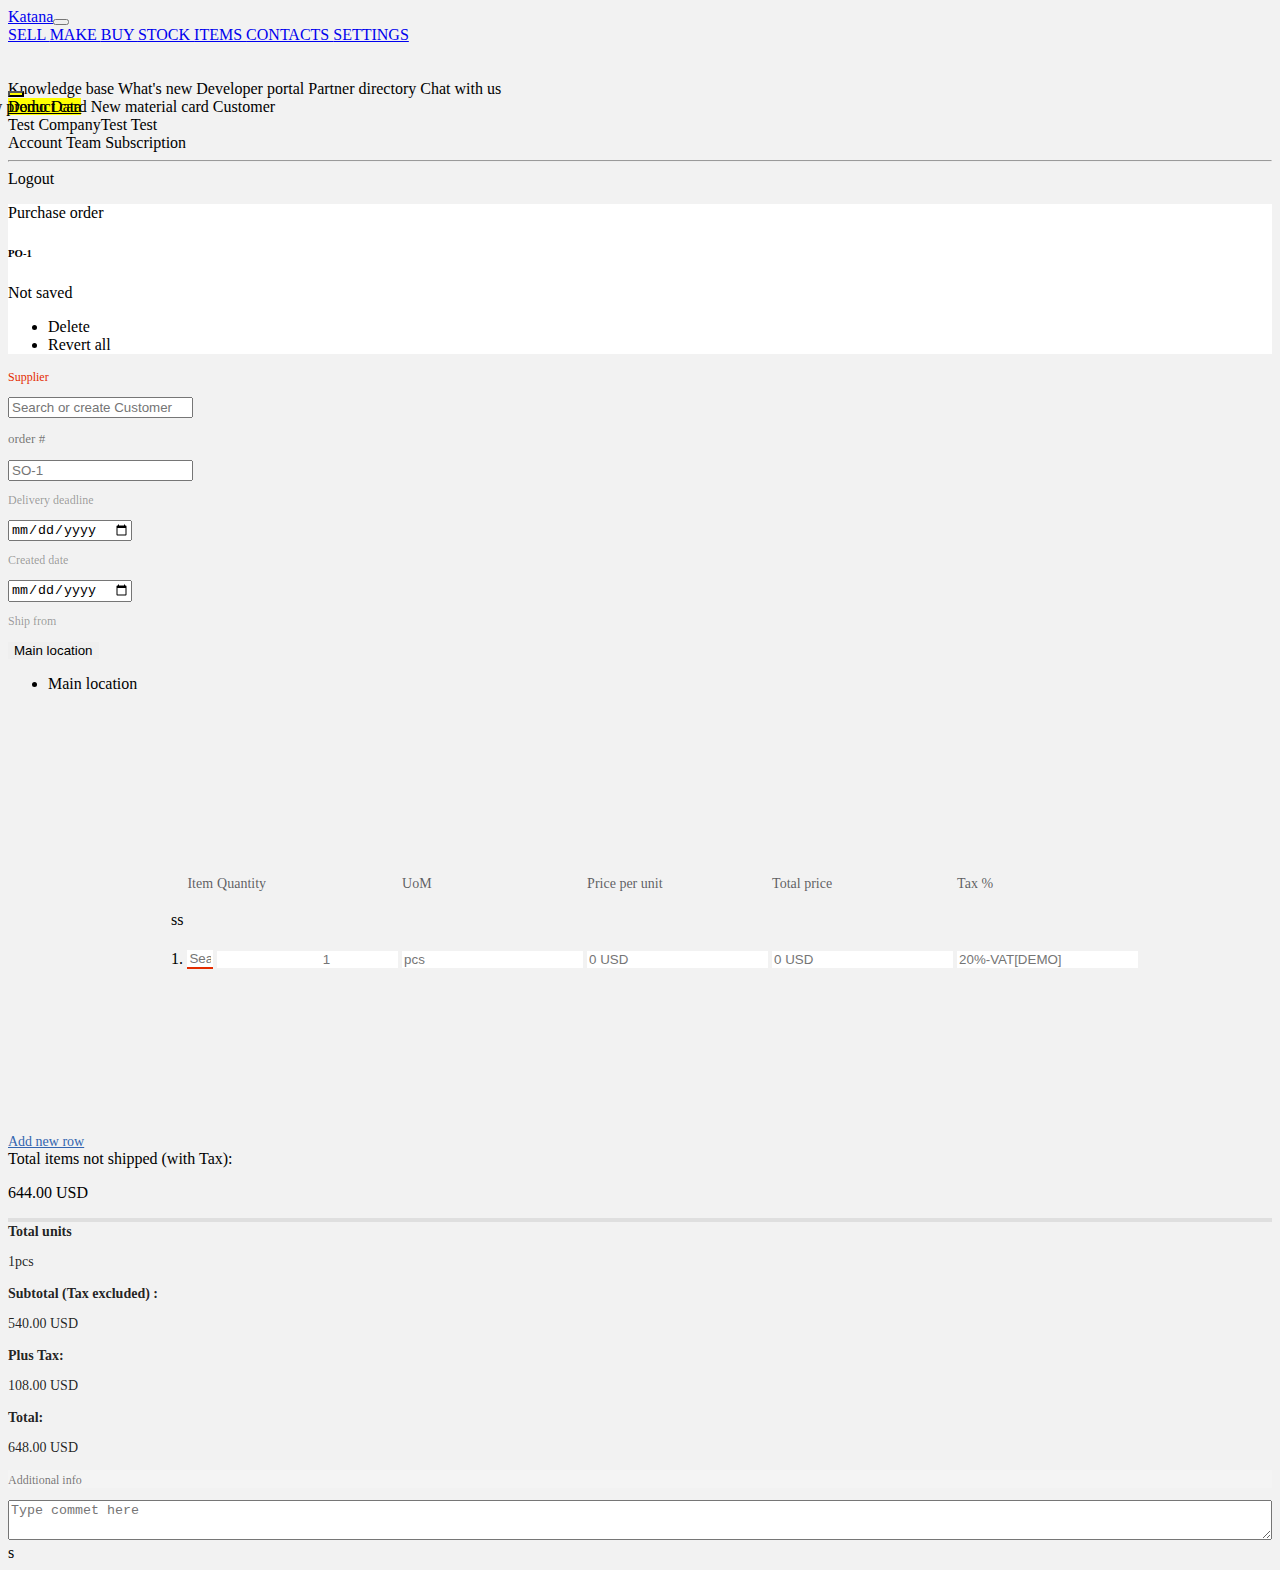
<file: Purchase order/purchase_order.html>
<!DOCTYPE html>
<html lang="en">

<head>
    <meta charset="UTF-8">
    <meta http-equiv="X-UA-Compatible" content="IE=edge">
    <meta name="viewport" content="width=device-width, initial-scale=1.0">
    <title>Document</title>
    <link href="https://cdn.jsdelivr.net/npm/bootstrap@5.2.0-beta1/dist/css/bootstrap.min.css" rel="stylesheet" integrity="sha384-0evHe/X+R7YkIZDRvuzKMRqM+OrBnVFBL6DOitfPri4tjfHxaWutUpFmBp4vmVor" crossorigin="anonymous" />
    <link rel="stylesheet" href="https://cdnjs.cloudflare.com/ajax/libs/font-awesome/6.1.1/css/all.min.css" integrity="sha512-KfkfwYDsLkIlwQp6LFnl8zNdLGxu9YAA1QvwINks4PhcElQSvqcyVLLD9aMhXd13uQjoXtEKNosOWaZqXgel0g==" crossorigin="anonymous" referrerpolicy="no-referrer"
    />
    <link rel="stylesheet" href="purchase_order.css">

</head>

<body>

    <div id="app">
        <nav class="navbar navbar-expand-lg bg-dark navbar-dark" style="z-index: 99;">
            <div class="container-fluid justify-content-start"><a href="/" class="router-link-active router-link-exact-active navbar-brand font-monospace p-2 px-4" aria-current="page">Katana</a><button class="navbar-toggler me-2" type="button" data-bs-toggle="collapse" data-bs-target="#navbar" aria-controls="navbar"
                    aria-expanded="false" aria-label="Toggle navigation"><span class="navbar-toggler-icon"></span></button>
                <div class="collapse navbar-collapse flex-grow-0" id="navbar">
                    <div class="navbar-nav"><a href="/sales" class="nav-link d-flex flex-column align-items-center p-2 px-4"><i
                                        class="fa-solid fa-shop"></i> SELL </a><a href="/manufacturingorders" class="nav-link d-flex flex-column align-items-center p-2 px-4"><i
                                        class="fa-solid fa-thumbs-up"></i> MAKE </a><a href="/purchases" class="nav-link d-flex flex-column align-items-center p-2 px-4"><i
                                        class="fa-solid fa-basket-shopping"></i> BUY </a><a href="/inventory" class="nav-link d-flex flex-column align-items-center p-2 px-4"><i
                                        class="fa-solid fa-cube"></i> STOCK </a><a href="/products" class="nav-link d-flex flex-column align-items-center p-2 px-4"><i
                                        class="fa-solid fa-star"></i> ITEMS </a><a href="/contacts" class="nav-link d-flex flex-column align-items-center p-2 px-4"><i
                                        class="fa-solid fa-user-group"></i> CONTACTS </a><a href="/settings" class="nav-link d-flex flex-column align-items-center p-2 px-4"><i
                                        class="fa-solid fa-gear"></i> SETTINGS </a></div>
                </div>
                <div id="navbarAddBtn" class="dropdown ms-lg-0 ms-sm-auto"><button class="btn border-0 rounded-circle shadow" id="ddAddBtn" type="button" data-bs-toggle="dropdown" aria-expanded="false"><i class="fa-solid fa-plus"></i></button>
                    <div class="dropdown-menu" aria-labelledby="ddHelp" style="transform:translate(-40%, 0);"><a class="dropdown-item ddItem text-secondary py-2" href="#"><i class="fa-solid fa-plus"></i>
                                    Quote</a><a class="dropdown-item ddItem text-secondary py-2" href="#"><i
                                        class="fa-solid fa-plus"></i> Sales order</a><a class="dropdown-item ddItem text-secondary py-2" href="#"><i class="fa-solid fa-plus"></i>
                                    Manufacturing order</a><a class="dropdown-item ddItem text-secondary py-2" href="#"><i
                                        class="fa-solid fa-plus"></i> Purchase order</a><a class="dropdown-item ddItem text-secondary py-2" href="#"><i class="fa-solid fa-plus"></i>
                                    Stock adjustment</a><a class="dropdown-item ddItem text-secondary py-2" href="#"><i
                                        class="fa-solid fa-plus"></i> New product card</a><a class="dropdown-item ddItem text-secondary py-2" href="#"><i class="fa-solid fa-plus"></i>
                                    New material card</a><a class="dropdown-item ddItem text-secondary py-2" href="#"><i
                                        class="fa-solid fa-plus"></i> Customer</a></div>
                </div>
                <div class="text-white ms-auto me-2 dropdown flex-shrink-0"><a class="nav-link" id="ddHelp" role="button" data-bs-toggle="dropdown" aria-expanded="false" href="#"><i
                                    class="fa-solid fa-circle-question fa-2x"></i></a>
                    <div class="dropdown-menu dropdown-menu-end" aria-labelledby="ddHelp"><a class="dropdown-item ddItem text-secondary py-2" href="#"><i
                                        class="fa-solid fa-graduation-cap"></i> Knowledge base</a><a class="dropdown-item ddItem text-secondary py-2" href="#"><i class="fa-solid fa-star"></i>
                                    What's new</a><a class="dropdown-item ddItem text-secondary py-2" href="#"><i
                                        class="fa-solid fa-code"></i> Developer portal</a><a class="dropdown-item ddItem text-secondary py-2" href="#"><i
                                        class="fa-solid fa-user-group"></i> Partner directory</a><a class="dropdown-item ddItem text-secondary py-2" href="#"><i
                                        class="fa-solid fa-message"></i> Chat with us</a></div>
                </div>
                <div class="me-2 flex-shrink-0 p-2 text-decoration-none"><a id="ddDemoBtn" class="btn_1 border-0 shadow-none text-decoration-none rounded-2 px-4 py-1 " aria-current="page" href="#"><i class="fa-solid fa-trash"></i> Demo Data </a></div>
                <div class="text-white dropdown flex-shrink-0">
                    <div class="text-white dropdown flex-shrink-0">
                        <div class="nav-link d-inline-flex align-items-center" id="ddAccount" role="button" data-bs-toggle="dropdown" aria-expanded="false" href="#">
                            <div class="d-flex flex-column align-items-end me-3"><span class="fw-bold">Test
                                        Company</span><span>Test Test</span></div><i class="fa-solid fa-angle-down"></i>
                        </div>
                        <div class="dropdown-menu dropdown-menu-end" aria-labelledby="ddAccount"><a href="/account" class="dropdown-item ddItem text-secondary py-2"><i class="fa-solid fa-city"></i>
                                    Account</a><a href="/team" class="dropdown-item ddItem text-secondary py-2"><i
                                        class="fa-solid fa-user-group"></i> Team</a><a href="#" class="dropdown-item ddItem text-secondary py-2"><i class="fa-solid fa-book-bookmark"></i>
                                    Subscription</a>
                            <hr class="dropdown-divider"><a class="dropdown-item ddItem text-secondary py-2" href="#"><i
                                        class="fa-solid fa-arrow-right-from-bracket"></i> Logout</a>
                        </div>
                    </div>
                </div>
        </nav>
        </div>

    </div>
    <div class="card  m-lg-3 mt-lg-4 m-sm-1 mt-sm-2">
        <div class="card-header " style="background-color: #fff;">
            <div class="row">
                <div class="col-10">
                    <p class="m-0 ms-4">Purchase order</p>
                    <h6 class="m-0 ms-4">PO-1</h6>
                </div>

                <div class="col-2 d-flex justify-content-around align-items-center">
                    <p class="text-danger m-0">Not saved</p>

                    <div class=" mt-2">
                        <a href="" class=" btn d-flex  dropdown rounded-0 " data-bs-toggle="dropdown" aria-expanded="false "><i class="fa-solid fa-ellipsis-vertical" style="color: rgb(148, 154, 159);"></i></a>
                        </button>
                        <ul class="dropdown-menu p-3">
                            <!-- Dropdown menu links -->
                            <li><a class="dropdown-item " href="#">Delete</a></li>
                            <li><a class="dropdown-item" href="#">Revert all</a></li>
                    </div>
                    <a href="" style="text-decoration: none;"><i class="fa-solid fa-xmark mt-2" style="color: gray; font-size: 23px;"></i></a>
                </div>
            </div>
        </div>



        <div class="card-body m-3 p-3">
            <div class="row">
                <div class="col-lg-8 col-sm-12">
                    <div>
                        <p style="color: #E42C00; font-size: 12px;">Supplier</p>
                        <input type="text" placeholder="Search or create Customer" class="w-100 border-0 border-bottom mb-5 border-2 border-danger" style="outline: none;">
                    </div>

                    <div class="col-lg-6 col-sm-12">
                        <p style="font-size: small; font-weight: 400;  color: rgba(0, 0, 0, 0.54);"> order #
                        </p>
                        <input type="text" placeholder="SO-1" class="w-100 border-0 border-bottom mb-5 border-3" style="outline: none;">
                    </div>

                    <div class="row">
                        <div class="col-lg-6 col-sm-12">

                        </div>
                        <div class="col-lg-6 col-sm-12">
                        </div>
                    </div>
                </div>





                <div class="col-lg-4 col-sm-12">
                    <div class="row">
                        <div class="col" style="outline: none;">
                            <p style="color:rgba(0, 0, 0, 0.38); font-size: 12px;"> Delivery deadline</p>
                            <input type="date" class="w-100 border-0 border-bottom border-3 " style="outline:none">


                        </div>
                        <div class="col-lg col-sm-12">
                            <p style="color:rgba(0, 0, 0, 0.38); font-size: 12px;">Created date
                            </p>
                            <input type="date" class="w-100 border-0 border-bottom border-3 " style="outline:none">

                        </div>
                    </div>
                    <div class="col-lg col-sm-12">
                        <p class="m-0 mt-3" style="color:rgba(0, 0, 0, 0.38); font-size: 12px;">Ship from</p>
                        <div class="dropdown">
                            <button class="btn border-bottom justify-content-start
                                d-flex dropdown w-100" type="button" data-bs-toggle="dropdown" aria-expanded="false" style="outline: none; border: none;">
                              Main location
                                </button>
                            <ul class="dropdown-menu">
                                <li><a class="dropdown-item" href="#">Main location</a></li>

                            </ul>
                        </div>
                    </div>
                </div>
            </div>

            <div class="table-responsive">


                <table class="table table-bordered">
                    <tr>
                        <td class="p-0" style="background-color: #F2F2F2;"></td>
                        <td class="p-0" style="color: #2c2d31bf; font-size: 14px; background-color: #F2F2F2;" class=""> <span>Item</span> <sup><i class="fa-solid fa-circle-info"></i></sup></td>
                        <td class="p-0" class="p-0 " style="color: #2c2d31bf;font-size: 14px; background-color:#F2F2F2;"><span>Quantity</span> <sup><i class="fa-solid fa-circle-info"></i></sup></td>
                        <td class="p-0 " style="color: #2c2d31bf;font-size: 14px; background-color: #F2F2F2;"><span>UoM</span> <sup><i class="fa-solid fa-circle-info"></i></sup></td>
                        <td class="p-0 " style="color: #2c2d31bf;font-size: 14px; background-color: #F2F2F2;"><span>Price per unit</span> <sup><i class="fa-solid fa-circle-info"></i></sup></td>
                        <td class="p-0 " style="color: #2c2d31bf;font-size: 14px; background-color: #F2F2F2; "><span>Total price</span> <sup><i class="fa-solid fa-circle-info"></i></sup></td>
                        <td class="p-0 " style="color: #2c2d31bf;font-size: 14px;  background-color: #F2F2F2;"> <span>Tax %</span> <sup><i class="fa-solid fa-circle-info"></i></sup>
                        </td>
                        <td style="background-color: #F2F2F2;"> </td>

                    </tr>

                    <tr>
                        <td class="p-0">
                            <p>ss</p>
                        </td>
                        <td class="p-0" colspan="11"></td>
                    </tr>
                    <tr>
                        <td class="p-0">1.</td>
                        <td class="p-0" class=""><input type="text" class="form-control" placeholder="Search or create item" style="border: none ; outline: none; border-bottom: 2px solid #E42C00; width: 100% ; border-radius: 0%;"></td>
                        <td class="p-0"><input type="text" class="form-control" placeholder="
                            1" style="border: none ; outline: none;"></td>
                        <td class="p-0"><input type="text" class="form-control" placeholder="pcs" style="border: none ; outline: none;"></td>
                        <td class="p-0"><input type="text" class="form-control" placeholder="0 USD" style="border: none ; outline: none;"></td>
                        <td class="p-0"><input type="text" class="form-control" placeholder="0 USD" style="border: none ; outline: none;"></td>
                        <td class="p-0"><input type="text" class="form-control" placeholder="20%-VAT[DEMO]" style="border: none ; outline: none;"></td>
                        <td class="p-0"></td>
                    </tr>

                </table>


            </div>



            <div class="row mb-5 me-4 ">
                <div class="col-lg-8  col-sm-12 mb-5">
                    <a href=" " class="text-decoration-none p-4 ms-3" style="font-size: 14px; color: #3365AF;"><i class="fa-solid fa-plus " ></i>Add new row</a>
                </div>

                <div class="col-lg-4 col-sm-12 d-flex justify-content-around mb-lg-5 mb-sm-0 ">
                    <div class="mx-5">Total items not shipped (with Tax):</div>
                    <p class="">644.00 USD</p>
                </div>
            </div>

            <div class="row ">
                <div class="col-lg-8 col-sm-12 ">

                </div>

                <div class="col-lg-4 col-sm-12 d-flex justify-content-between mt-2 border-bottom border-1 " style="border-top: 4px solid #00000014" ;>
                    <strong style="color: #000000DE; font-size: 14px; " class="p-1">Total units</strong>
                    <p class="pe-5 mb-0 p-1" style="color: #000000DE; font-size: 0.875rem;"> 1pcs</p>

                </div>
                <div class="col-lg-8 col-smü ">

                </div>
                <div class="col-lg-4 col-sm-12 d-flex justify-content-between mt-2 border-bottom border-1 ">
                    <strong class="p-1 " style="color: #000000DE;font-size: 14px;">Subtotal (Tax excluded) :</strong>
                    <p class="pe-5 mb-0  p-1" style="color: #000000DE; font-size: 0.875rem;">540.00 USD</p>

                </div>
                <div class="col-lg-8 col-sm-12 ">

                </div>
                <div class="col-lg-4 col-sm-12 d-flex justify-content-between mt-2 border-bottom border-1 ">
                    <strong class="p-1 " style="color: #000000DE;font-size: 14px;">Plus Tax:</strong>
                    <p class="pe-5  mb-0 p-1" style="color: #000000DE; font-size: 0.875rem;">108.00 USD</p>

                </div>
                <div class="col-lg-8 col-sm-12 ">

                </div>
                <div class="col-lg-4 col-sm-12 d-flex justify-content-between mt-2 border-bottom border-1 ">
                    <strong class=" p-1" style="color: #000000DE;font-size: 14px;">Total:</strong>
                    <p class="pe-5 mb-0  p-1 " style="color: #000000DE; font-size: 0.875rem;">648.00 USD</p>

                </div>
            </div>
            <div>
                <div class="mx-lg-3 ">
                    <div class="row  mt-5  mx-0 " style="background-color: #f4f4f4;">
                        <div class="col-lg col-sm-12    my-2">
                            <p class=" m-0" style=" color: rgba(0, 0, 0, 0.54); font-size: 0.75rem">Additional info <sup><i class="fa-solid fa-circle-info"></i></sup></p>
                        </div>
                    </div>

                    <div>
                        <textarea id="editor1" class="ck_editor" style="width: 100%;height:40px" placeholder="Type commet here"></textarea>
                        </textarea>
                    </div>
                </div>
            </div>
        </div>




    </div>

    </div>


    </div>
    </div>






    <script src="//cdn.ckeditor.com/4.19.1/basic/ckeditor.js"></script>

    <script>
        CKEDITOR.replace('editor1')
    </script>
    <script type="module " src="/src/main.js "></script>
    <script src="https://cdn.jsdelivr.net/npm/bootstrap@5.2.0-beta1/dist/js/bootstrap.bundle.min.js " integrity="sha384-pprn3073KE6tl6bjs2QrFaJGz5/SUsLqktiwsUTF55Jfv3qYSDhgCecCxMW52nD2 " crossorigin="anonymous "></script>
</body>





</html>s
</file>
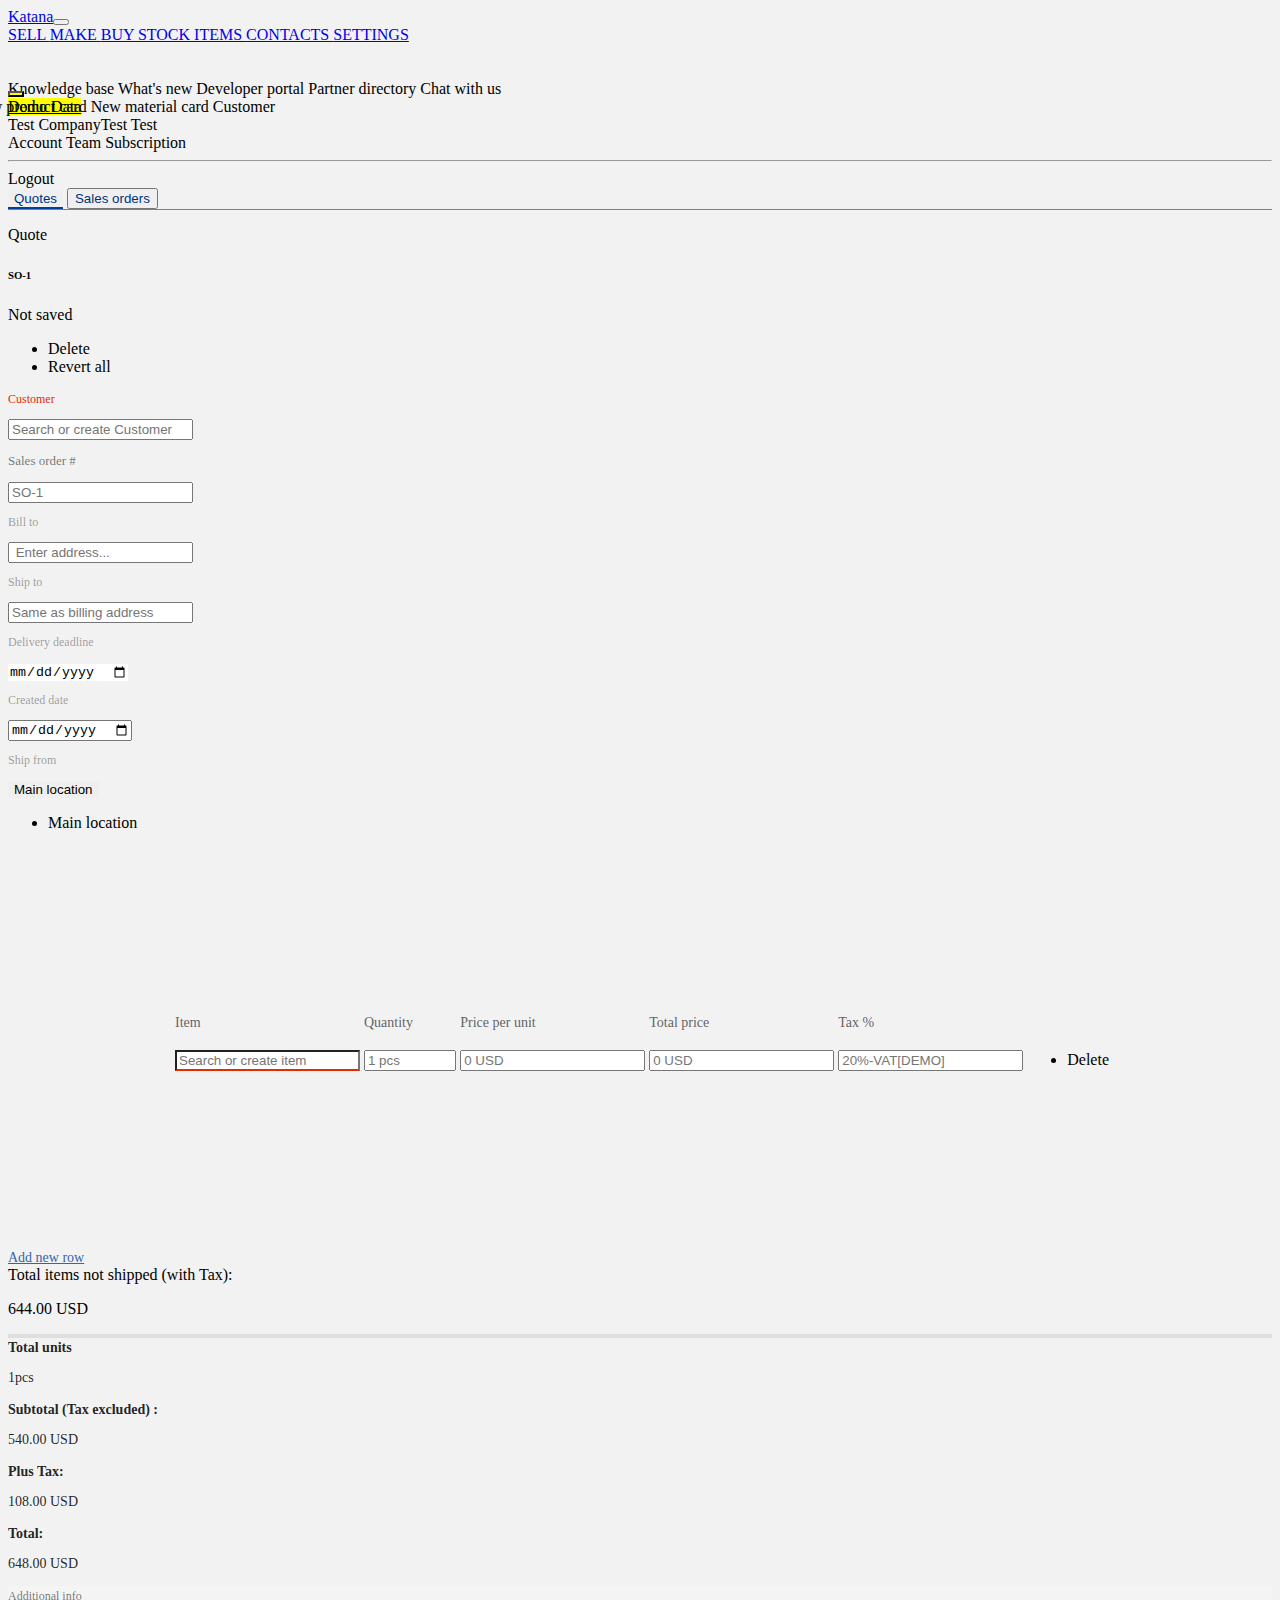
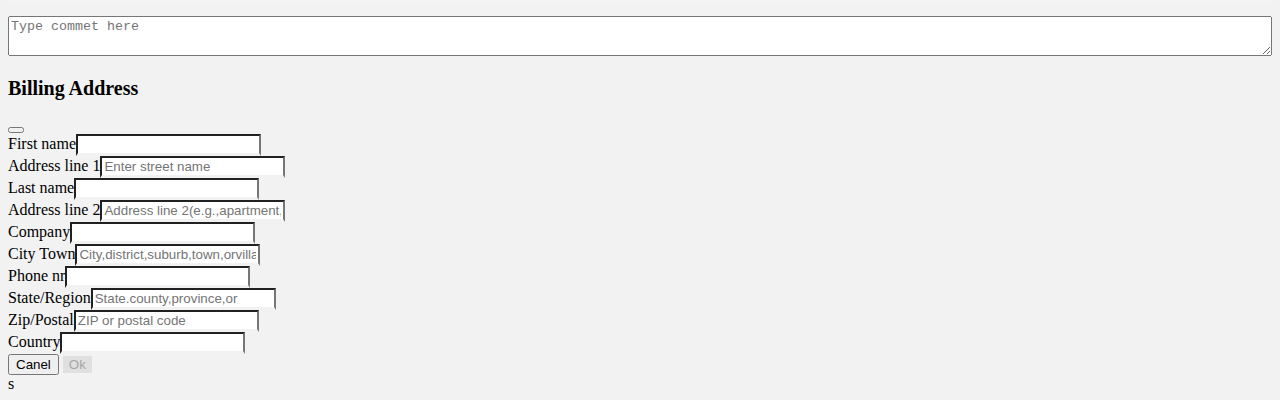
<file: qoute/Qoute.html>
<!DOCTYPE html>
<html lang="en">

<head>
    <meta charset="UTF-8">
    <meta http-equiv="X-UA-Compatible" content="IE=edge">
    <meta name="viewport" content="width=device-width, initial-scale=1.0">
    <title>Document</title>
    <link href="https://cdn.jsdelivr.net/npm/bootstrap@5.2.0-beta1/dist/css/bootstrap.min.css" rel="stylesheet" integrity="sha384-0evHe/X+R7YkIZDRvuzKMRqM+OrBnVFBL6DOitfPri4tjfHxaWutUpFmBp4vmVor" crossorigin="anonymous" />
    <link rel="stylesheet" href="https://cdnjs.cloudflare.com/ajax/libs/font-awesome/6.1.1/css/all.min.css" integrity="sha512-KfkfwYDsLkIlwQp6LFnl8zNdLGxu9YAA1QvwINks4PhcElQSvqcyVLLD9aMhXd13uQjoXtEKNosOWaZqXgel0g==" crossorigin="anonymous" referrerpolicy="no-referrer"
    />
    <link rel="stylesheet" href="Qoute.css">

</head>

<body>

    <div id="app">
        <nav class="navbar navbar-expand-lg bg-dark navbar-dark" style="z-index: 99;">
            <div class="container-fluid justify-content-start"><a href="/" class="router-link-active router-link-exact-active navbar-brand font-monospace p-2 px-4" aria-current="page">Katana</a><button class="navbar-toggler me-2" type="button" data-bs-toggle="collapse" data-bs-target="#navbar" aria-controls="navbar"
                    aria-expanded="false" aria-label="Toggle navigation"><span class="navbar-toggler-icon"></span></button>
                <div class="collapse navbar-collapse flex-grow-0" id="navbar">
                    <div class="navbar-nav"><a href="/sales" class="nav-link d-flex flex-column align-items-center p-2 px-4"><i
                                        class="fa-solid fa-shop"></i> SELL </a><a href="/manufacturingorders" class="nav-link d-flex flex-column align-items-center p-2 px-4"><i
                                        class="fa-solid fa-thumbs-up"></i> MAKE </a><a href="/purchases" class="nav-link d-flex flex-column align-items-center p-2 px-4"><i
                                        class="fa-solid fa-basket-shopping"></i> BUY </a><a href="/inventory" class="nav-link d-flex flex-column align-items-center p-2 px-4"><i
                                        class="fa-solid fa-cube"></i> STOCK </a><a href="/products" class="nav-link d-flex flex-column align-items-center p-2 px-4"><i
                                        class="fa-solid fa-star"></i> ITEMS </a><a href="/contacts" class="nav-link d-flex flex-column align-items-center p-2 px-4"><i
                                        class="fa-solid fa-user-group"></i> CONTACTS </a><a href="/settings" class="nav-link d-flex flex-column align-items-center p-2 px-4"><i
                                        class="fa-solid fa-gear"></i> SETTINGS </a></div>
                </div>
                <div id="navbarAddBtn" class="dropdown ms-lg-0 ms-sm-auto"><button class="btn border-0 rounded-circle shadow" id="ddAddBtn" type="button" data-bs-toggle="dropdown" aria-expanded="false"><i class="fa-solid fa-plus"></i></button>
                    <div class="dropdown-menu" aria-labelledby="ddHelp" style="transform:translate(-40%, 0);"><a class="dropdown-item ddItem text-secondary py-2" href="#"><i class="fa-solid fa-plus"></i>
                                    Quote</a><a class="dropdown-item ddItem text-secondary py-2" href="#"><i
                                        class="fa-solid fa-plus"></i> Sales order</a><a class="dropdown-item ddItem text-secondary py-2" href="#"><i class="fa-solid fa-plus"></i>
                                    Manufacturing order</a><a class="dropdown-item ddItem text-secondary py-2" href="#"><i
                                        class="fa-solid fa-plus"></i> Purchase order</a><a class="dropdown-item ddItem text-secondary py-2" href="#"><i class="fa-solid fa-plus"></i>
                                    Stock adjustment</a><a class="dropdown-item ddItem text-secondary py-2" href="#"><i
                                        class="fa-solid fa-plus"></i> New product card</a><a class="dropdown-item ddItem text-secondary py-2" href="#"><i class="fa-solid fa-plus"></i>
                                    New material card</a><a class="dropdown-item ddItem text-secondary py-2" href="#"><i
                                        class="fa-solid fa-plus"></i> Customer</a></div>
                </div>
                <div class="text-white ms-auto me-2 dropdown flex-shrink-0"><a class="nav-link" id="ddHelp" role="button" data-bs-toggle="dropdown" aria-expanded="false" href="#"><i
                                    class="fa-solid fa-circle-question fa-2x"></i></a>
                    <div class="dropdown-menu dropdown-menu-end" aria-labelledby="ddHelp"><a class="dropdown-item ddItem text-secondary py-2" href="#"><i
                                        class="fa-solid fa-graduation-cap"></i> Knowledge base</a><a class="dropdown-item ddItem text-secondary py-2" href="#"><i class="fa-solid fa-star"></i>
                                    What's new</a><a class="dropdown-item ddItem text-secondary py-2" href="#"><i
                                        class="fa-solid fa-code"></i> Developer portal</a><a class="dropdown-item ddItem text-secondary py-2" href="#"><i
                                        class="fa-solid fa-user-group"></i> Partner directory</a><a class="dropdown-item ddItem text-secondary py-2" href="#"><i
                                        class="fa-solid fa-message"></i> Chat with us</a></div>
                </div>
                <div class="me-2 flex-shrink-0 p-2 text-decoration-none"><a id="ddDemoBtn" class="btn_1 border-0 shadow-none text-decoration-none rounded-2 px-4 py-1 " aria-current="page" href="#"><i class="fa-solid fa-trash"></i> Demo Data </a></div>
                <div class="text-white dropdown flex-shrink-0">
                    <div class="text-white dropdown flex-shrink-0">
                        <div class="nav-link d-inline-flex align-items-center" id="ddAccount" role="button" data-bs-toggle="dropdown" aria-expanded="false" href="#">
                            <div class="d-flex flex-column align-items-end me-3"><span class="fw-bold">Test
                                        Company</span><span>Test Test</span></div><i class="fa-solid fa-angle-down"></i>
                        </div>
                        <div class="dropdown-menu dropdown-menu-end" aria-labelledby="ddAccount"><a href="/account" class="dropdown-item ddItem text-secondary py-2"><i class="fa-solid fa-city"></i>
                                    Account</a><a href="/team" class="dropdown-item ddItem text-secondary py-2"><i
                                        class="fa-solid fa-user-group"></i> Team</a><a href="#" class="dropdown-item ddItem text-secondary py-2"><i class="fa-solid fa-book-bookmark"></i>
                                    Subscription</a>
                            <hr class="dropdown-divider"><a class="dropdown-item ddItem text-secondary py-2" href="#"><i
                                        class="fa-solid fa-arrow-right-from-bracket"></i> Logout</a>
                        </div>
                    </div>
                </div>
        </nav>
        </div>
        <div class=" link1_1">
            <div class="col-4 d-flex p-1 ">

                <button type="submit" class="ms-4     Quotes_border" style="color: #00327C;">Quotes</button>
                <button type="submit" class="border-0 " style="color: #00327C;">Sales orders</button>

            </div>

        </div>
        <div class="card  m-lg-3 mt-lg-4 m-sm-2 mt-sm-2">
            <div class="card-header">
                <div class="row">
                    <div class="col-lg-10 col-sm-6 ">
                        <p class="m-0 ms-lg-4 ms-sm-2">Quote</p>
                        <h6 class="m-0 ms-lg-4 ms-sm-2">SO-1</h6>
                    </div>

                    <div class="col-lg-2  col-sm-6 d-flex justify-content-around align-items-center">
                        <p class="text-danger m-0">Not saved</p>

                        <div class=" mt-2 ms-sm-2">
                            <a href="" class=" btn d-flex  dropdown rounded-0 " data-bs-toggle="dropdown" aria-expanded="false "><i class="fa-solid fa-ellipsis-vertical" style="color: rgb(148, 154, 159);"></i></a>
                            </button>
                            <ul class="dropdown-menu p-3">
                                <!-- Dropdown menu links -->
                                <li><a class="dropdown-item " href="#">Delete</a></li>
                                <li><a class="dropdown-item" href="#">Revert all</a></li>
                        </div>
                        <a href="" style="text-decoration: none;"><i class="fa-solid fa-xmark mt-2" style="color: gray; font-size: 23px;"></i></a>
                    </div>
                </div>
            </div>



            <div class="card-body m-lg-3 p-lg-3  m-sm-1 p-sm-1 ">
                <div class="row">
                    <div class="col-lg-8 col-sm-12">
                        <div>
                            <p style="color: #E42C00; font-size: 12px;">Customer</p>
                            <input type="text" placeholder="Search or create Customer" class="w-100 border-0 border-bottom mb-5 border-2 border-danger" style="outline: none;">
                        </div>

                        <div class="col-lg-6 col-sm-12 ">
                            <p style="font-size: small; font-weight: 400;  color: rgba(0, 0, 0, 0.54); " class="">Sales order #
                            </p>
                            <input type="text" placeholder="SO-1" class="w-100 border-0 border-bottom mb-5 border-3  focus " style="outline: none; ">
                        </div>

                        <div class="row">
                            <div class="col-lg-6 col-sm-12">
                                <p style="color:rgba(0, 0, 0, 0.38); font-size: 12px;">Bill to</p>
                                <input type="text" placeholder=" Enter address... " class="w-100 border-0 border-bottom mb-5 border-3 focus" style="outline: none;" data-bs-toggle="modal" data-bs-target="#addressModal">
                            </div>
                            <div class="col-lg-6 col-sm-12">
                                <p style="color:rgba(0, 0, 0, 0.38); font-size: 12px;">Ship to</p>
                                <input type="text" placeholder="Same as billing address" class="w-100 border-0 border-bottom mb-5 border-3 focus" style="outline: none;" data-bs-toggle="modal" data-bs-target="#addressModal">
                            </div>
                        </div>
                    </div>

                    <div class="col-lg-4 col-sm-12">
                        <div class="row">
                            <div class="col" style="outline: none;">
                                <p style="color:rgba(0, 0, 0, 0.38); font-size: 12px;"> Delivery deadline</p>
                                <input type="date" class="w-100 border-0 border-bottom border-3 " style="outline:none; border: none;">

                            </div>
                            <div class="col-lg col-sm-12">
                                <p style="color:rgba(0, 0, 0, 0.38); font-size: 12px;">Created date
                                </p>
                                <input type="date" class="w-100 border-0 border-bottom border-3 " style="outline:none">
                            </div>
                        </div>
                        <div class="col-lg col-sm-12  ">
                            <p class="m-0 mt-3 " style="color:rgba(0, 0, 0, 0.38); font-size: 12px;border: none ; outline: none;">Ship from</p>
                            <div class="dropdown">
                                <button class="btn border-bottom justify-content-start ; 
                                    d-flex dropdown w-100 " type="button" data-bs-toggle="dropdown" aria-expanded="false" style="outline: none; border: none;">
                                 <span > Main location</span>
                                    </button>
                                <ul class="dropdown-menu">
                                    <li><a class="dropdown-item" href="#">Main location</a></li>

                                </ul>
                            </div>
                        </div>
                    </div>

                </div>



            </div>
            <div class="table-responsive">



                <table class="table table-bordered  ">
                    <thead class="">
                        <tr>
                            <td style="background-color: #F2F2F2;"></td>
                            <td style="color: #2c2d31bf; font-size: 14px; background-color: #F2F2F2;" class=""> Item <sup><i class="fa-solid fa-circle-info"></i></sup></td>
                            <td class="p-0 " style="color: #2c2d31bf;font-size: 14px; background-color:#F2F2F2;">Quantity <sup><i class="fa-solid fa-circle-info"></i></sup></td>
                            <td class="p-0 " style="color: #2c2d31bf;font-size: 14px; background-color: #F2F2F2;">Price per unit <sup><i class="fa-solid fa-circle-info"></i></sup></td>
                            <td class="p-0 " style="color: #2c2d31bf;font-size: 14px; background-color: #F2F2F2; ">Total price <sup><i class="fa-solid fa-circle-info"></i></sup></td>
                            <td class="p-0 " style="color: #2c2d31bf;font-size: 14px;  background-color: #F2F2F2;"> Tax % <sup><i class="fa-solid fa-circle-info"></i></sup>
                            </td>
                            <td style="background-color: #F2F2F2;"> </td>
                        </tr>
                    </thead>
                    <tbody class="">
                        <tr class="">
                            <td class="p-0  " style="background-color:#F2F2F2;"></td>
                            <td class="border-0 p-0   "><input type="text" class="border-0 form-control qoute  " placeholder="Search or create item" style="border-bottom: 2px solid #e42c00 !important; border-radius: 0 ;"></td>
                            <td class="p-0  "><input type="text" class="border-0 form-control qoute" placeholder="1 pcs" style="width: 100%;"></td>
                            <td class="p-0  "><input type="text" class="border-0 form-control qoute" placeholder="0 USD"></td>
                            <td class="p-0 "> <input type="text" class="border-0  form-control qoute" placeholder="0 USD"></td>
                            <td class="p-0 ">
                                <input type="text" class="border-0 form-control qoute " placeholder=20%-VAT[DEMO]></td>
                            <td class="p-0  ">
                                <div class=" mt-2">
                                    <a href="" class=" btn d-flex  dropdown rounded-0 " data-bs-toggle="dropdown" aria-expanded="false "><i class="fa-solid fa-ellipsis-vertical"></i></a>
                                    </button>
                                    <ul class="dropdown-menu p-3">
                                        <!-- Dropdown menu links -->
                                        <li>
                                            <a class="dropdown-item " href="#">
                                                <i class="fa-solid fa-trash-can"></i> Delete</a>
                                        </li>

                                </div>
                            </td>
                        </tr>
                    </tbody>

                </table>
            </div>
            <div class="row mb-5 me-4 ">
                <div class="col-lg-8 col-sm-12 mb-sm-0 ">
                    <a href=" " class="text-decoration-none p-4 " style="font-size: 14px; color: #3365AF;"><i class="fa-solid fa-plus " ></i>Add new row</a>
                </div>

                <div class="col-lg-4 col-sm-12 d-flex justify-content-around mb-5 ">
                    <div>Total items not shipped (with Tax):</div>
                    <p>644.00 USD</p>
                </div>
            </div>

            <div class="row ">
                <div class="col-lg-8 col-sm-12 ">

                </div>

                <div class="col-lg-4 col-sm-12 d-flex justify-content-between mt-2 border-bottom border-1 " style="border-top: 4px solid #00000014" ;>
                    <strong style="color: #000000DE; font-size: 14px; " class="p-1">Total units</strong>
                    <p class="pe-5 mb-0 p-1" style="color: #000000DE; font-size: 0.875rem;"> 1pcs</p>

                </div>
                <div class="col-lg-8 col-sm-12 ">

                </div>
                <div class="col-lg-4 col-sm-12 d-flex justify-content-between mt-2 border-bottom border-1 ">
                    <strong class="p-1 " style="color: #000000DE;font-size: 14px;">Subtotal (Tax excluded) :</strong>
                    <p class="pe-5 mb-0  p-1" style="color: #000000DE; font-size: 0.875rem;">540.00 USD</p>

                </div>
                <div class="col-lg-8 col-sm-12 ">

                </div>
                <div class="col-lg-4  col-sm-12 d-flex justify-content-between mt-2 border-bottom border-1 ">
                    <strong class="p-1 " style="color: #000000DE;font-size: 14px;">Plus Tax:</strong>
                    <p class="pe-5  mb-0 p-1" style="color: #000000DE; font-size: 0.875rem;">108.00 USD</p>

                </div>
                <div class="col-lg-8 col-sm-12 ">

                </div>
                <div class="col-lg-4 col-sm-12 d-flex justify-content-between mt-2 border-bottom border-1 ">
                    <strong class=" p-1" style="color: #000000DE;font-size: 14px;">Total:</strong>
                    <p class="pe-5 mb-0  p-1 " style="color: #000000DE; font-size: 0.875rem;">648.00 USD</p>

                </div>
            </div>
            <div>
                <div class="mx-3">
                    <div class="row  mt-5  mx-0 " style="background-color: #f4f4f4;">
                        <div class="col-lg col-sm-12    my-2 my-sm-0">
                            <p class=" m-0" style=" color: rgba(0, 0, 0, 0.54); font-size: 0.75rem">Additional info <sup><i class="fa-solid fa-circle-info"></i></sup></p>
                        </div>
                    </div>

                    <div>
                        <textarea id="editor1" class="ck_editor" style="width: 100%;height:40px" placeholder="Type commet here"></textarea>
                        </textarea>
                    </div>
                </div>
            </div>
        </div>




    </div>

    </div>




    <div class="modal fade" id="addressModal" tabindex="-1" aria-labelledby="exampleModalLabel" aria-hidden="true">
        <div class="modal-dialog">
            <div class="modal-content">
                <div class="modal-header">
                    <h2 class="modal-title " style="font-size: 20px;" id="exampleModalLabel">Billing Address</h2>
                    <button type="button" class="btn-close" data-bs-dismiss="modal" aria-label="Close"></button>
                </div>
                <div class="modal-body">

                    <div class="row">
                        <div class="col-lg-6 col-sm-12"> <label for="">First name</label><input type="text" class="w-100 border-0 " style="border-bottom: 3px solid #f2f2f2 !important;"></div>

                        <div class="col-lg-6 col-sm-12"> <label for="">Address line 1</label><input type="text" class="w-100 border-0 " style="border-bottom: 3px solid #f2f2f2 !important;" placeholder="Enter street name"></div>

                    </div>
                    <div class="row">
                        <div class="col-lg-6 col-sm-12"> <label for="">Last name</label><input type="text" class="w-100 border-0 " style="border-bottom: 3px solid #f2f2f2 !important;outline: none;"></div>

                        <div class="col-lg-6 col-sm-12"> <label for="">Address line 2</label><input type="text" class="w-100 border-0 " style="border-bottom: 3px solid #f2f2f2 !important;
                                outline: none;" placeholder="Address line 2(e.g.,apartment,suite,unit,or building"></div>

                    </div>
                    <div class="row">
                        <div class="col-lg-6 col-sm-12"> <label for="">Company</label><input type="text" class="w-100 border-0 " style="border-bottom: 3px solid #f2f2f2 !important;outline: none;"></div>

                        <div class="col-lg-6 col-sm-12"> <label for="">City Town</label><input type="text" class="w-100 border-0 " style="border-bottom: 3px solid #f2f2f2 !important; outline: none;" placeholder="City,district,suburb,town,orvillage."></div>

                    </div>
                    <div class="row">
                        <div class="col-lg-6 col-sm-12"> <label for="">Phone nr</label><input type="text" class="w-100 border-0 " style="border-bottom: 3px solid #f2f2f2 !important; outline: none;"></div>

                        <div class="col-lg-6 col-sm-12">
                            <div class="row">
                                <div class="col-6"> <label for="">State/Region</label><input type="text" class="w-100 border-0 " style="border-bottom: 3px solid #f2f2f2 !important; outline: none;" placeholder="State.county,province,or"></div>
                                <div class="col-6"> <label for="">Zip/Postal</label><input type="text" class="w-100 border-0 " style="border-bottom: 3px solid #f2f2f2 !important; outline: none;" placeholder="ZIP or postal code"></div>
                            </div>
                        </div>

                    </div>
                    <div class="row">
                        <div class="col-lg-6 col-sm-12"> </div>

                        <div class="col-lg-6 col-sm-12"> <label for="">Country</label><input type="text" class="w-100 border-0 " style="border-bottom: 3px solid #f2f2f2 !important; outline: none;"></div>

                    </div>

                </div>
                <div class="modal-footer">
                    <button type="button" class="btn btn-secondary" data-bs-dismiss="modal">Canel</button>
                    <button disabled type="button" style="background-color: rgba(224, 224, 224, 1); color: rgba(166, 166, 166, 1); border: none;" class="btn btn-primary">Ok</button>
                </div>
            </div>

        </div>
    </div>





    <script src="//cdn.ckeditor.com/4.19.1/basic/ckeditor.js"></script>

    <script>
        CKEDITOR.replace('editor1')
    </script>
    <script type="module " src="/src/main.js "></script>
    <script src="https://cdn.jsdelivr.net/npm/bootstrap@5.2.0-beta1/dist/js/bootstrap.bundle.min.js " integrity="sha384-pprn3073KE6tl6bjs2QrFaJGz5/SUsLqktiwsUTF55Jfv3qYSDhgCecCxMW52nD2 " crossorigin="anonymous "></script>
</body>





</html>s
</file>
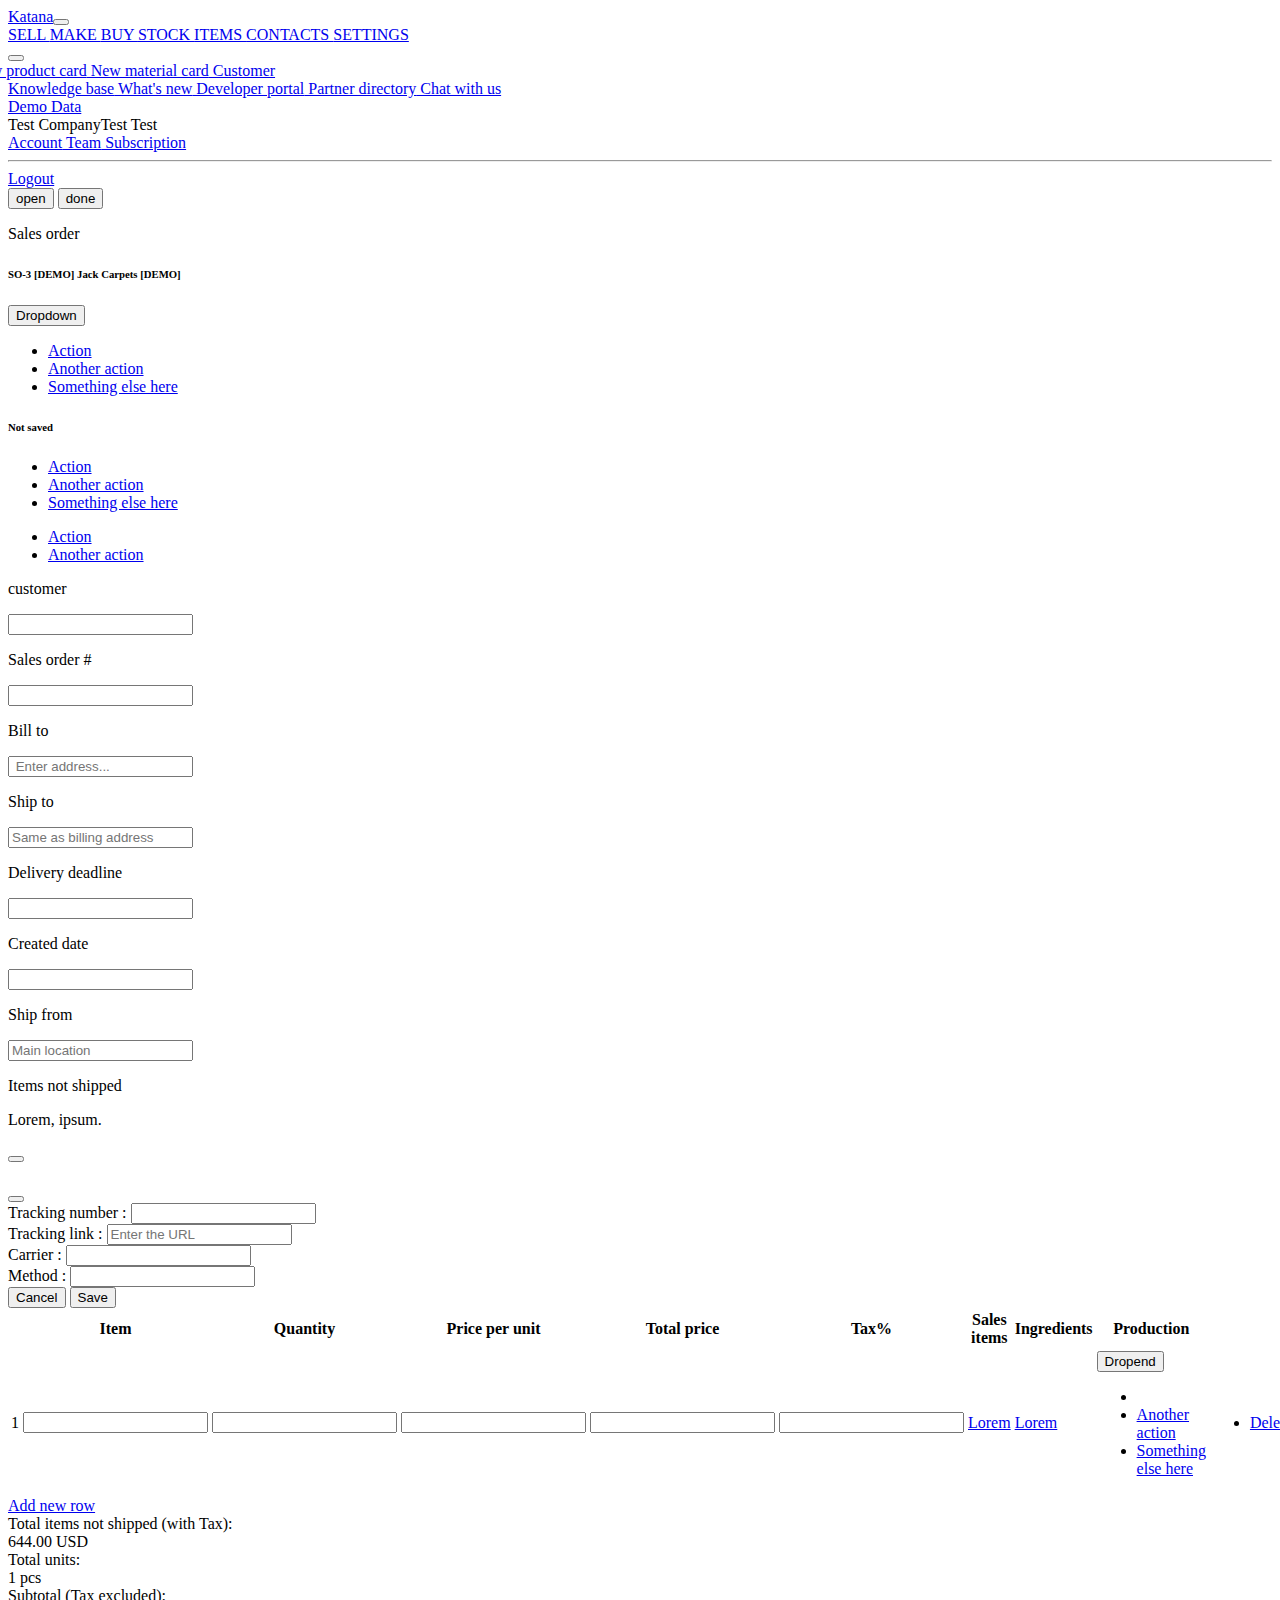
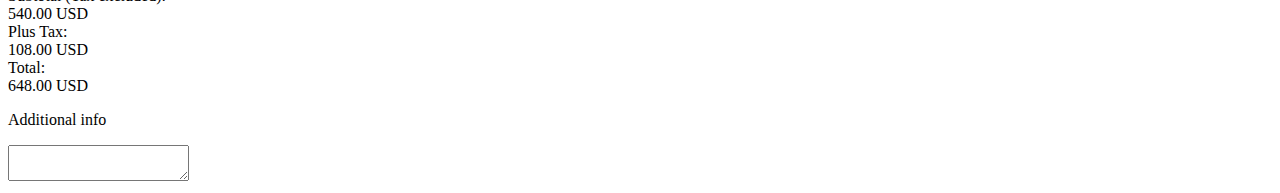
<file: staj_sipariş/sıparıs copy 5.html>
<!DOCTYPE html>
<html lang="en">

<head>
    <meta charset="UTF-8">
    <meta http-equiv="X-UA-Compatible" content="IE=edge">
    <meta name="viewport" content="width=device-width, initial-scale=1.0">
    <title>Document</title>
    <link href="https://cdn.jsdelivr.net/npm/bootstrap@5.2.0-beta1/dist/css/bootstrap.min.css" rel="stylesheet" integrity="sha384-0evHe/X+R7YkIZDRvuzKMRqM+OrBnVFBL6DOitfPri4tjfHxaWutUpFmBp4vmVor" crossorigin="anonymous" />
    <link rel="stylesheet" href="https://cdnjs.cloudflare.com/ajax/libs/font-awesome/6.1.1/css/all.min.css" integrity="sha512-KfkfwYDsLkIlwQp6LFnl8zNdLGxu9YAA1QvwINks4PhcElQSvqcyVLLD9aMhXd13uQjoXtEKNosOWaZqXgel0g==" crossorigin="anonymous" referrerpolicy="no-referrer"
    />
    <link rel="stylesheet" href="style_sıparıs.css">

    <body>

        <div id="app">
            <nav class="navbar navbar-expand-lg bg-dark navbar-dark" style="z-index: 99;">
                <div class="container-fluid justify-content-start"><a href="/" class="router-link-active router-link-exact-active navbar-brand font-monospace p-2 px-4" aria-current="page">Katana</a><button class="navbar-toggler me-2" type="button" data-bs-toggle="collapse" data-bs-target="#navbar" aria-controls="navbar"
                        aria-expanded="false" aria-label="Toggle navigation"><span class="navbar-toggler-icon"></span></button>
                    <div class="collapse navbar-collapse flex-grow-0" id="navbar">
                        <div class="navbar-nav"><a href="/sales" class="nav-link d-flex flex-column align-items-center p-2 px-4"><i
                                        class="fa-solid fa-shop"></i> SELL </a><a href="/manufacturingorders" class="nav-link d-flex flex-column align-items-center p-2 px-4"><i
                                        class="fa-solid fa-thumbs-up"></i> MAKE </a><a href="/purchases" class="nav-link d-flex flex-column align-items-center p-2 px-4"><i
                                        class="fa-solid fa-basket-shopping"></i> BUY </a><a href="/inventory" class="nav-link d-flex flex-column align-items-center p-2 px-4"><i
                                        class="fa-solid fa-cube"></i> STOCK </a><a href="/products" class="nav-link d-flex flex-column align-items-center p-2 px-4"><i
                                        class="fa-solid fa-star"></i> ITEMS </a><a href="/contacts" class="nav-link d-flex flex-column align-items-center p-2 px-4"><i
                                        class="fa-solid fa-user-group"></i> CONTACTS </a><a href="/settings" class="nav-link d-flex flex-column align-items-center p-2 px-4"><i
                                        class="fa-solid fa-gear"></i> SETTINGS </a></div>
                    </div>
                    <div id="navbarAddBtn" class="dropdown ms-lg-0 ms-sm-auto"><button class="btn border-0 rounded-circle shadow" id="ddAddBtn" type="button" data-bs-toggle="dropdown" aria-expanded="false"><i class="fa-solid fa-plus"></i></button>
                        <div class="dropdown-menu" aria-labelledby="ddHelp" style="transform:translate(-40%, 0);"><a class="dropdown-item ddItem text-secondary py-2" href="#"><i class="fa-solid fa-plus"></i>
                                    Quote</a><a class="dropdown-item ddItem text-secondary py-2" href="#"><i
                                        class="fa-solid fa-plus"></i> Sales order</a><a class="dropdown-item ddItem text-secondary py-2" href="#"><i class="fa-solid fa-plus"></i>
                                    Manufacturing order</a><a class="dropdown-item ddItem text-secondary py-2" href="#"><i
                                        class="fa-solid fa-plus"></i> Purchase order</a><a class="dropdown-item ddItem text-secondary py-2" href="#"><i class="fa-solid fa-plus"></i>
                                    Stock adjustment</a><a class="dropdown-item ddItem text-secondary py-2" href="#"><i
                                        class="fa-solid fa-plus"></i> New product card</a><a class="dropdown-item ddItem text-secondary py-2" href="#"><i class="fa-solid fa-plus"></i>
                                    New material card</a><a class="dropdown-item ddItem text-secondary py-2" href="#"><i
                                        class="fa-solid fa-plus"></i> Customer</a></div>
                    </div>
                    <div class="text-white ms-auto me-2 dropdown flex-shrink-0"><a class="nav-link" id="ddHelp" role="button" data-bs-toggle="dropdown" aria-expanded="false" href="#"><i
                                    class="fa-solid fa-circle-question fa-2x"></i></a>
                        <div class="dropdown-menu dropdown-menu-end" aria-labelledby="ddHelp"><a class="dropdown-item ddItem text-secondary py-2" href="#"><i
                                        class="fa-solid fa-graduation-cap"></i> Knowledge base</a><a class="dropdown-item ddItem text-secondary py-2" href="#"><i class="fa-solid fa-star"></i>
                                    What's new</a><a class="dropdown-item ddItem text-secondary py-2" href="#"><i
                                        class="fa-solid fa-code"></i> Developer portal</a><a class="dropdown-item ddItem text-secondary py-2" href="#"><i
                                        class="fa-solid fa-user-group"></i> Partner directory</a><a class="dropdown-item ddItem text-secondary py-2" href="#"><i
                                        class="fa-solid fa-message"></i> Chat with us</a></div>
                    </div>
                    <div class="me-2 flex-shrink-0 p-2 text-decoration-none"><a id="ddDemoBtn" class="btn_1 border-0 shadow-none text-decoration-none rounded-2 px-4 py-1 " aria-current="page" href="#"><i class="fa-solid fa-trash"></i> Demo Data </a></div>
                    <div class="text-white dropdown flex-shrink-0">
                        <div class="text-white dropdown flex-shrink-0">
                            <div class="nav-link d-inline-flex align-items-center" id="ddAccount" role="button" data-bs-toggle="dropdown" aria-expanded="false" href="#">
                                <div class="d-flex flex-column align-items-end me-3"><span class="fw-bold">Test
                                        Company</span><span>Test Test</span></div><i class="fa-solid fa-angle-down"></i>
                            </div>
                            <div class="dropdown-menu dropdown-menu-end" aria-labelledby="ddAccount"><a href="/account" class="dropdown-item ddItem text-secondary py-2"><i class="fa-solid fa-city"></i>
                                    Account</a><a href="/team" class="dropdown-item ddItem text-secondary py-2"><i
                                        class="fa-solid fa-user-group"></i> Team</a><a href="#" class="dropdown-item ddItem text-secondary py-2"><i class="fa-solid fa-book-bookmark"></i>
                                    Subscription</a>
                                <hr class="dropdown-divider"><a class="dropdown-item ddItem text-secondary py-2" href="#"><i
                                        class="fa-solid fa-arrow-right-from-bracket"></i> Logout</a>
                            </div>
                        </div>
                    </div>
            </nav>
            </div>
            <div class=" link1_1">
                <div class="col-4 d-flex p-1">

                    <button type="submit" class="ms-4 border-0 text-muted">open</button>
                    <button type="submit" class="border-0 text-muted">done</button>

                </div>

            </div>

            <div class="card m-4">
                <div class="card-header border-bottom border-secondary border-4">
                    <div class="row">
                        <div class="col-7 d-flex flex-column justify-content-center p-0 ps-3">
                            <p class="m-0">Sales order</p>
                            <h6> SO-3 [DEMO] Jack Carpets [DEMO]</h6>
                        </div>
                        <div class="col-5 text-muted align-items-center justify-content-around d-flex">

                            <div class="dropdown d-flex me-3 my-2 border-0 mt-4 px-5">
                                <button class="btn  btn-secondary dropdown-toggle " type="button" id="dropdownMenuButton1" data-bs-toggle="dropdown" aria-expanded="false">
                                  Dropdown 
                                </button>
                                <ul class="dropdown-menu" aria-labelledby="dropdownMenuButton1">
                                    <li><a class="dropdown-item" href="#">Action</a></li>
                                    <li><a class="dropdown-item" href="#">Another action</a></li>
                                    <li><a class="dropdown-item" href="#">Something else here</a></li>
                                </ul>
                            </div>
                            <h6 class="text-muted  d-flex  align-items-center mt-3"> Not saved</h6>
                            <div class=" mt-2">
                                <a href="" class=" btn  dropdown rounded-0 " data-bs-toggle="dropdown" aria-expanded="false "><i class="fa-solid fa-print"></i></i></a>
                                </button>
                                <ul class="dropdown-menu p-3">
                                    <!-- Dropdown menu links -->
                                    <li><a class="dropdown-item " href="#">Action</a></li>
                                    <li><a class="dropdown-item" href="#">Another action</a></li>
                                    <li><a class="dropdown-item" href="#">Something else here</a></li>
                                </ul>
                            </div>
                            <div class=" mt-2">
                                <a href="" class=" btn d-flex  dropdown rounded-0 " data-bs-toggle="dropdown" aria-expanded="false "><i class="fa-solid fa-ellipsis-vertical"></i></a>
                                </button>
                                <ul class="dropdown-menu p-3">
                                    <!-- Dropdown menu links -->
                                    <li><a class="dropdown-item " href="#">Action</a></li>
                                    <li><a class="dropdown-item" href="#">Another action</a></li>
                            </div>
                            <div class=" mt-2">
                                <a href="" class=" d-flex" data-bs-toggle="dropdown"><i class="fa-solid fa-xmark text-decoration-none"></i></a>
                                </button>
                            </div>
                        </div>
                    </div>
                </div>

                <div class="card-body">
                    <div class="row">
                        <div class="col-8">
                            <div>
                                <p>customer</p>
                                <input type="text" placeholder="" class="w-100 border-0 border-bottom mb-5 border-3">
                            </div>

                            <div class="col-6">
                                <p>Sales order #
                                </p>
                                <input type="text" placeholder="" class="w-100 border-0 border-bottom mb-5 border-3">
                            </div>

                            <div class="row">
                                <div class="col-6">
                                    <p>Bill to</p>
                                    <input type="text" placeholder=" Enter address... " class="w-100 border-0 border-bottom mb-5 border-3" style="outline: none;">
                                </div>
                                <div class="col-6">
                                    <p>Ship to</p>
                                    <input type="text" placeholder="Same as billing address" class="w-100 border-0 border-bottom mb-5 border-3" style="outline: none" ;>
                                </div>
                            </div>
                        </div>





                        <div class=" col-4 ">
                            <div class="row ">
                                <div class="col ">
                                    <p> Delivery deadline</p>

                                    <input type="text " class="w-100 border-0 border-bottom border-3 ">
                                </div>
                                <div class="col ">
                                    <p>Created date
                                    </p>
                                    <input type="text " class="w-100 border-0 border-bottom border-3 ">
                                </div>
                            </div>
                            <div class="col ">
                                <p>Ship from</p>
                                <input type="text " placeholder="Main location " class="w-100 border-0 border-bottom border-3 ">
                            </div>
                        </div>
                    </div>

                    <div class="row ">
                        <div class="col-8 d-flex align-items-center ">
                            <p class="fw-bold ">Items not shipped</p>
                        </div>
                        <div class="col-4 d-grid justify-content-end ">
                            <p>Lorem, ipsum.</p>
                            <button type="button " class="mb-4 " data-bs-toggle="modal " data-bs-target="#exampleModal " data-bs-whatever="@getbootstrap "><i class="fa-solid fa-angle-down "></i></button>

                            <div class="modal fade " id="exampleModal " tabindex="-1 " aria-labelledby="exampleModalLabel " aria-hidden="true ">
                                <div class="modal-dialog ">
                                    <div class="modal-content ">
                                        <div class="modal-header ">
                                            <h5 class="modal-title " id="exampleModalLabel ">
                                                </h6>
                                                <button type="button " class="btn-close " data-bs-dismiss="modal " aria-label="Close "></button>
                                        </div>
                                        <div class="modal-body ">
                                            <form>


                                                <div class="mb-3 d-flex flex-column ">
                                                    <label for="Tracking number " class="col-6 ">
                                                Tracking number :</label>
                                                    <input type="text " class="border-0 border-bottom col-6 " id="Tracking number ">
                                                </div>


                                                <div class="mb-3 d-flex flex-column ">
                                                    <label for="Tracking link " class="col-form-label ">Tracking link
                                                    :</label>
                                                    <input type="text " class="border-0 border-bottom col-12 " id="Tracking link " placeholder="Enter the URL "></input>
                                                </div>


                                                <div class="mb-3 d-flex flex-column ">
                                                    <label for="Carrier " class="col-form-label ">Carrier
                                                    :</label>
                                                    <input type="text " class="border-0 border-bottom col-12 " id="Carrier ">
                                                </div>


                                                <div class="mb-3 d-flex flex-column ">
                                                    <label for="Method " class="col-form-label ">Method
                                                    :</label>
                                                    <input type="text " class="border-0 border-bottom col-12 " id="Method ">
                                                </div>
                                            </form>
                                        </div>


                                        <div class="modal-footer ">
                                            <button type="button " class="btn " data-bs-dismiss="modal ">Cancel</button>
                                            <button type="button " class="btn btn-primary "> Save</button>
                                        </div>
                                    </div>
                                </div>
                            </div>
                        </div>
                    </div>


                    <table class="table table-bordered ">
                        <thead>
                            <tr>
                                <th></th>
                                <th>Item</th>
                                <th>Quantity</th>
                                <th>Price per unit</th>
                                <th>Total price</th>
                                <th>Tax%</th>
                                <th>Sales items</th>
                                <th>Ingredients</th>
                                <th>Production</th>
                                <th>

                            </tr>
                        </thead>
                        <tbody>
                            <td class="mt-2 ">1</td>
                            <td><input type="text " class="border-0 "></td>
                            <td><input type="text " class="border-0 "></td>
                            <td><input type="text " class="border-0 "></td>
                            <td><input type="text " class="border-0 "></td>
                            <td><input type="text " class="border-0 "></td>
                            <td class="p-0">
                                <a href=" " class="btn btn-warning w-100 border-bottom rounded-0  p-3">Lorem</a></td>
                            <td class="p-0">
                                <a href=" " class="btn btn-success w-100 rounded-0 p-3">Lorem</a>
                            </td>
                            <td class="p-0">
                                <div class="btn-group dropend w-100 rounded-0 ">
                                    <button type="button " class="btn btn-secondary dropdown-toggle rounded-0 py-3 " data-bs-toggle="dropdown " aria-expanded="false ">
                                Dropend
                             </button>
                                    <ul class="dropdown-menu p-3 ">
                                        <!-- Dropdown menu links -->
                                        <li>
                                            <a class="dropdown-item " href="# "></a>
                                        </li>
                                        <li><a class="dropdown-item " href="# ">Another action</a></li>
                                        <li><a class="dropdown-item " href="# ">Something else here</a></li>



                                    </ul>
                                </div>
                            </td>


                            <td class="p-0"> <a href=" " class=" btn dropdown rounded-0 p-3" data-bs-toggle="dropdown " aria-expanded="false "><i class="fa-solid fa-ellipsis-vertical "></i></a>
                                </button>


                                <ul class="dropdown-menu p-3 ">
                                    <!-- Dropdown menu links -->
                                    <li>
                                        <a class="dropdown-item " href="# "> <i class="fa-solid fa-trash "></i> Delete</a>
                                    </li>
                            </td>

                    </table>


                    <div class="row mb-5 me-4 ">
                        <div class="col-8 ">
                            <a href=" " class="text-decoration-none p-4 "><i class="fa-solid fa-plus "></i>Add new row</a>
                        </div>

                        <div class="col-4 d-flex justify-content-around mb-5 ">
                            <div>Total items not shipped (with Tax):</div>
                            <div>644.00 USD</div>
                        </div>
                    </div>

                    <div class="row ">
                        <div class="col-8 ">

                        </div>

                        <div class="col-4 d-flex justify-content-between mt-2 border-bottom border-1 ">
                            <div class="fw-bold ">Total units:</div>
                            <div class="pe-5 ">1 pcs</div>

                        </div>
                        <div class="col-8 ">

                        </div>
                        <div class="col-4 d-flex justify-content-between mt-2 border-bottom border-1 ">
                            <div class="fw-bold ">Subtotal (Tax excluded):</div>
                            <div class="pe-5 ">540.00 USD</div>

                        </div>
                        <div class="col-8 ">

                        </div>
                        <div class="col-4 d-flex justify-content-between mt-2 border-bottom border-1 ">
                            <div class="fw-bold ">Plus Tax:</div>
                            <div class="pe-5 ">108.00 USD</div>

                        </div>
                        <div class="col-8 ">

                        </div>
                        <div class="col-4 d-flex justify-content-between mt-2 border-bottom border-1 ">
                            <div class="fw-bold ">Total:</div>
                            <div class="pe-5 ">648.00 USD</div>

                        </div>
                    </div>
                    <div>
                        <div class="row mt-4 ">
                            <div class="col bg-secondary mt-5 mx-4 ">
                                <p class=" ">Additional info</p>
                            </div>
                        </div>
                        <div class="row ">
                            <div class="col mx-4 buton border border-dark ">
                                <a href=" "><i class="fa-solid fa-bold p-2 "></i></a>
                                <a href=" "><i class="fa-solid fa-italic p-2 "></i></a>
                                <a href=" "><i class="fa-solid fa-underline p-2 "></i></a>
                                <a href=" "><i class="fa-solid fa-link p-2 "></i></a>
                                <a href=" "><i class="fa-solid fa-list-ol p-2 "></i></a>
                                <a href=" "><i class="fa-solid fa-list p-2 "></i></a>
                            </div>
                        </div>
                        <div class="row mx-0 ">
                            <form action=" ">
                                <textarea class="w-100 "></textarea>
                            </form>
                        </div>

                    </div>
                </div>











                <script type="module " src="/src/main.js "></script>
                <script src="https://cdn.jsdelivr.net/npm/bootstrap@5.2.0-beta1/dist/js/bootstrap.bundle.min.js " integrity="sha384-pprn3073KE6tl6bjs2QrFaJGz5/SUsLqktiwsUTF55Jfv3qYSDhgCecCxMW52nD2 " crossorigin="anonymous "></script>


            </div>
    </body>





</html>
</file>
<file: staj_sipariş/Manufacturing order/style_Manufacturing order.css>
body {
    background-color: #F2F2F2
}

#navbar {
    overflow-x: auto;
}

@media (min-width: 992px) {
    #navbarAddBtn {
        transform: translate(0, 100%)
    }
}

.dropdown-item i {
    min-width: 2rem;
    text-align: center;
}

.ddItem:focus {
    background-color: rgba(108, 117, 125, 0.4);
}

.navbar-nav .nav-link.active,
#ddHelp.show {
    color: yellow;
}

#ddAddBtn,
#ddDemoBtn {
    background-color: yellow;
    color: black;
}

#ddAddBtn:active,
#ddDemoBtn:active {
    background-color: rgb(187, 187, 4);
}

.nav-tabs .nav-link {
    transition: 3s;
}

* {
    box-sizing: border-box;
}

btn_1 {
    border: 2px solid gray;
    color: rgb(44, 45, 49);
}

.table {
    padding: 10rem;
}

.link a {
    text-decoration: none;
    color: rgb(5, 60, 111);
}

.dropdown-menu a:hover {
    background-color: rgb(182, 215, 247);
}

.dropdown-menu a {
    text-decoration: none;
    color: black;
}

.link a:hover {
    text-decoration: none;
    color: rgb(147, 175, 201);
}

.link1_1 {
    border-bottom: 7px rgb(1, 1, 112) solid;
}

.link {
    border-bottom: 1px solid gray;
}

.tables {
    background-color: #F2F2F2;
}

.tables th {
    color: #2C2D31BF;
    font-size: 14px;
}

.row p {
    font-size: 12px
}
</file>
<file: Manufacturing order/style_Manufacturing order.css>
body {
    background-color: #F2F2F2
}

#navbar {
    overflow-x: auto;
}

@media (min-width: 992px) {
    #navbarAddBtn {
        transform: translate(0, 100%)
    }
}

.dropdown-item i {
    min-width: 2rem;
    text-align: center;
}

.ddItem:focus {
    background-color: rgba(108, 117, 125, 0.4);
}

.navbar-nav .nav-link.active,
#ddHelp.show {
    color: yellow;
}

#ddAddBtn,
#ddDemoBtn {
    background-color: yellow;
    color: black;
}

#ddAddBtn:active,
#ddDemoBtn:active {
    background-color: rgb(187, 187, 4);
}

.nav-tabs .nav-link {
    transition: 3s;
}

* {
    box-sizing: border-box;
}

btn_1 {
    border: 2px solid gray;
    color: rgb(44, 45, 49);
}

.table {
    padding: 10rem;
}

.link a {
    text-decoration: none;
    color: rgb(5, 60, 111);
}

.dropdown-menu a:hover {
    background-color: rgb(182, 215, 247);
}

.dropdown-menu a {
    text-decoration: none;
    color: black;
}

.link a:hover {
    text-decoration: none;
    color: rgb(147, 175, 201);
}





.tables {
    background-color: #F2F2F2;
}

.tables th {
    color: #2C2D31BF;
    font-size: 14px;
}

.row p {
    font-size: 12px
}
</file>
<file: plus_sales order/sales_order_style.css>
body {
    background-color: #F2F2F2
}

#navbar {
    overflow-x: auto;
}

@media (min-width: 992px) {
    #navbarAddBtn {
        transform: translate(0, 100%)
    }
}

.dropdown-item i {
    min-width: 2rem;
    text-align: center;
}

.ddItem:focus {
    background-color: rgba(108, 117, 125, 0.4);
}

.navbar-nav .nav-link.active,
#ddHelp.show {
    color: yellow;
}

#ddAddBtn,
#ddDemoBtn {
    background-color: yellow;
    color: black;
}

#ddAddBtn:active,
#ddDemoBtn:active {
    background-color: rgb(187, 187, 4);
}

.nav-tabs .nav-link {
    transition: 3s;
}

* {
    box-sizing: border-box;
}

.table {
    padding: 10rem;
}

.link a {
    text-decoration: none;
    color: rgb(5, 60, 111);
}

.dropdown-menu a:hover {
    background-color: rgb(182, 215, 247);
}

.dropdown-menu a {
    text-decoration: none;
    color: black;
}

.link a:hover {
    text-decoration: none;
    color: rgb(147, 175, 201);
}

.tables_bg td {
    background: #F2F2F2;
}

.Quotes_border {
    border: none;
    border-bottom: 2px solid #003E9B;
}

.row input[type=text]:focus {
    border-bottom: 2px solid #003E9B !important;
}

.form-control:focus {
    border: 1px solid #003E9B !important;
    border-radius: 0;
    box-shadow: none;
}
</file>
<file: Purchase order/purchase_order.css>
body {
    background-color: #F2F2F2
}

#navbar {
    overflow-x: auto;
}

@media (min-width: 992px) {
    #navbarAddBtn {
        transform: translate(0, 100%)
    }
}

.dropdown-item i {
    min-width: 2rem;
    text-align: center;
}

.ddItem:focus {
    background-color: rgba(108, 117, 125, 0.4);
}

.navbar-nav .nav-link.active,
#ddHelp.show {
    color: yellow;
}

#ddAddBtn,
#ddDemoBtn {
    background-color: yellow;
    color: black;
}

#ddAddBtn:active,
#ddDemoBtn:active {
    background-color: rgb(187, 187, 4);
}

.nav-tabs .nav-link {
    transition: 3s;
}

* {
    box-sizing: border-box;
}

btn_1 {
    border: 2px solid gray;
    color: rgb(44, 45, 49);
}

.table {
    padding: 10rem;
}

.link a {
    text-decoration: none;
    color: rgb(5, 60, 111);
}

.dropdown-menu a:hover {
    background-color: rgb(182, 215, 247);
}

.dropdown-menu a {
    text-decoration: none;
    color: black;
}

.fa-solid fa-calendar-day {
    font-size: small;
}

.row input[type=text]:focus {
    border-bottom: 2px solid #003E9B !important;
}

.form-control:focus {
    border: 1px solid #003E9B !important;
    border-radius: 0;
    box-shadow: none;
}
</file>
<file: qoute/Qoute.css>
body {
        background-color: #F2F2F2;
    }
    
    #navbar {
        overflow-x: auto;
    }
    
    @media (min-width: 992px) {
        #navbarAddBtn {
            transform: translate(0, 100%)
        }
    }
    
    .dropdown-item i {
        min-width: 2rem;
        text-align: center;
    }
    
    .ddItem:focus {
        background-color: rgba(108, 117, 125, 0.4);
    }
    
    .navbar-nav .nav-link.active,
    #ddHelp.show {
        color: yellow;
    }
    
    #ddAddBtn,
    #ddDemoBtn {
        background-color: yellow;
        color: black;
    }
    
    #ddAddBtn:active,
    #ddDemoBtn:active {
        background-color: rgb(187, 187, 4);
    }
    
    .nav-tabs .nav-link {
        transition: 3s;
    }
    
    * {
        box-sizing: border-box;
    }
    
    btn_1 {
        border: 2px solid gray;
        color: rgb(44, 45, 49);
    }
    
    .table {
        padding: 10rem;
    }
    
    .link a {
        text-decoration: none;
        color: rgb(5, 60, 111);
    }
    
    .dropdown-menu a:hover {
        background-color: rgb(182, 215, 247);
    }
    
    .dropdown-menu a {
        text-decoration: none;
        color: black;
    }
    
    .link1_1 {
        border-bottom: 1px gray solid;
    }
    
    .link {
        border-bottom: 1px solid gray;
    }
    
    .buton a {
        color: black;
        opacity: 0.5;
    }
    
    td input {
        outline: none;
    }
    
    .Quotes_border {
        border: none;
        border-bottom: 2px solid #003E9B;
    }
    
    .row input[type=text]:focus {
        border-bottom: 2px solid #003E9B !important;
    }
    
    .form-control:focus {
        border: 1px solid #003E9B !important;
        border-radius: 0;
        box-shadow: none;
    }
</file>
<file: staj_sipariş/style_sıparıs.css>
staj tablo
td p-0
ikon font-size small
</file>
